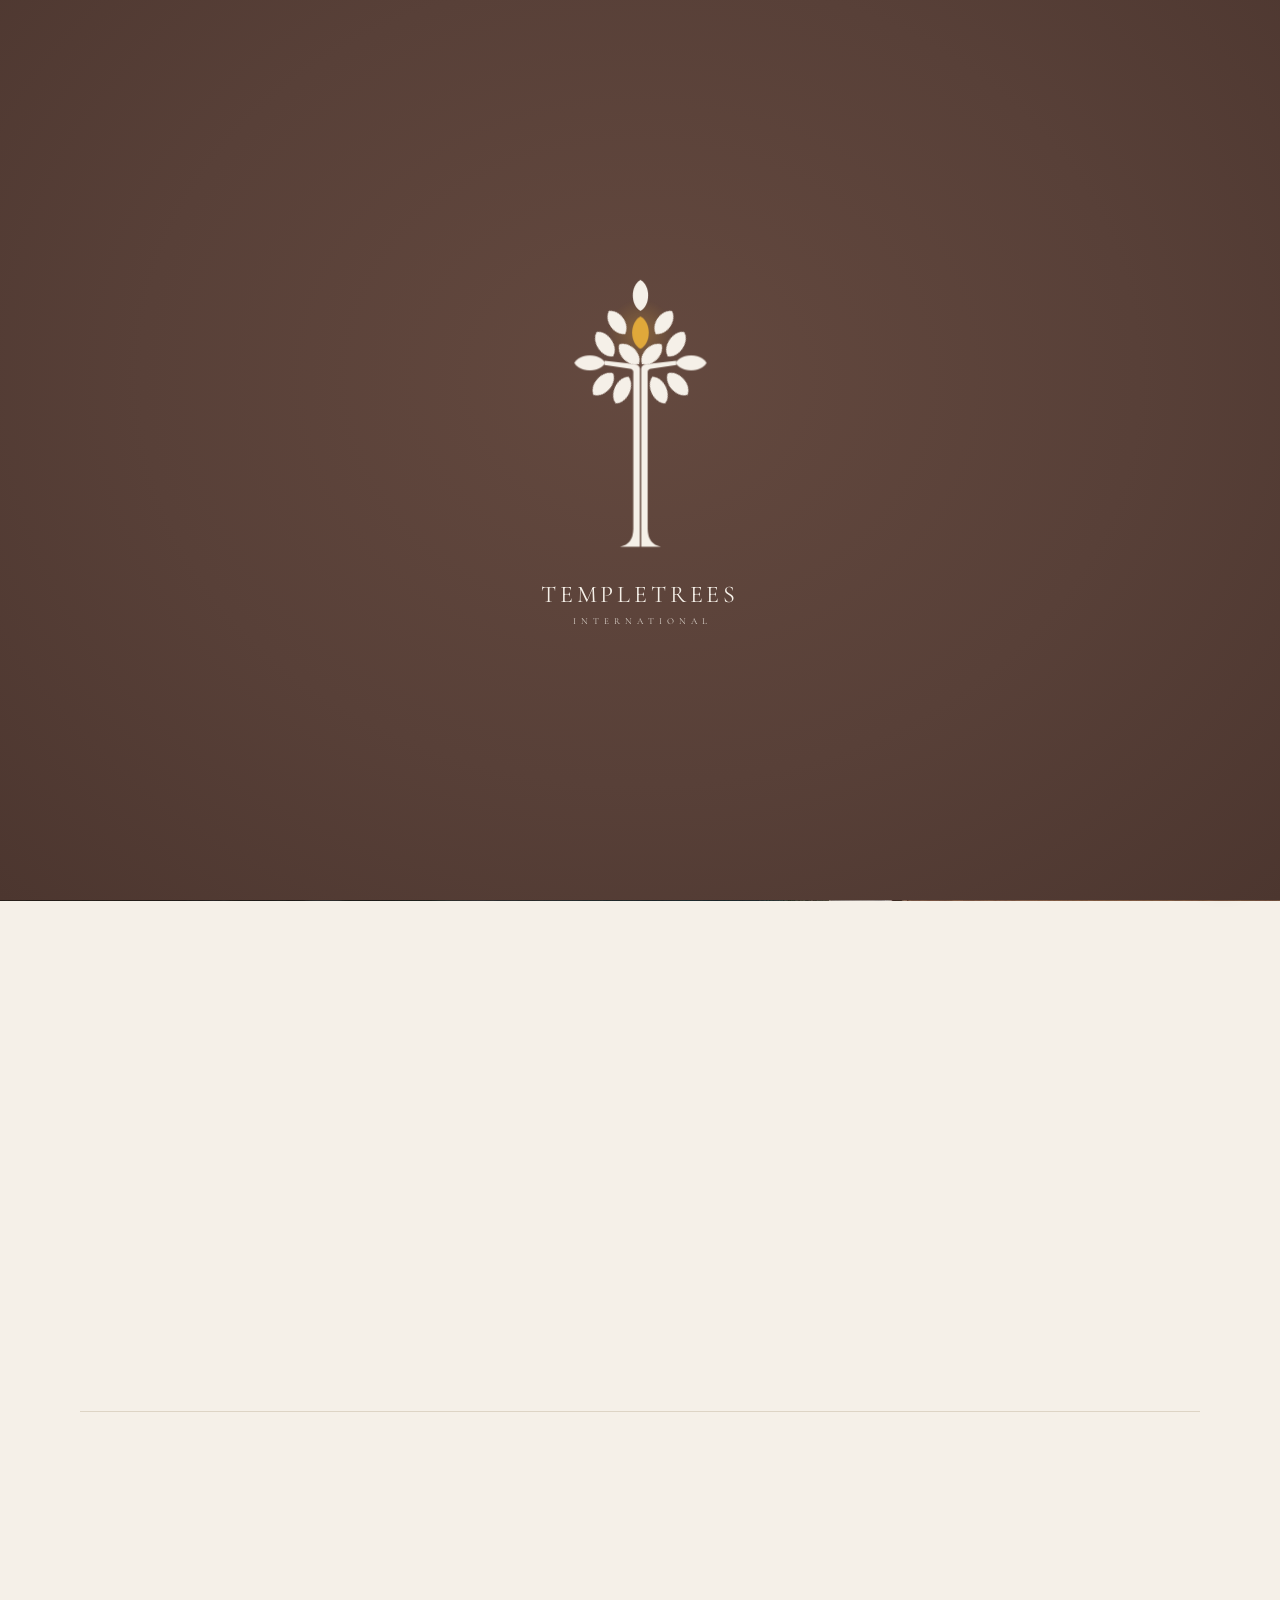
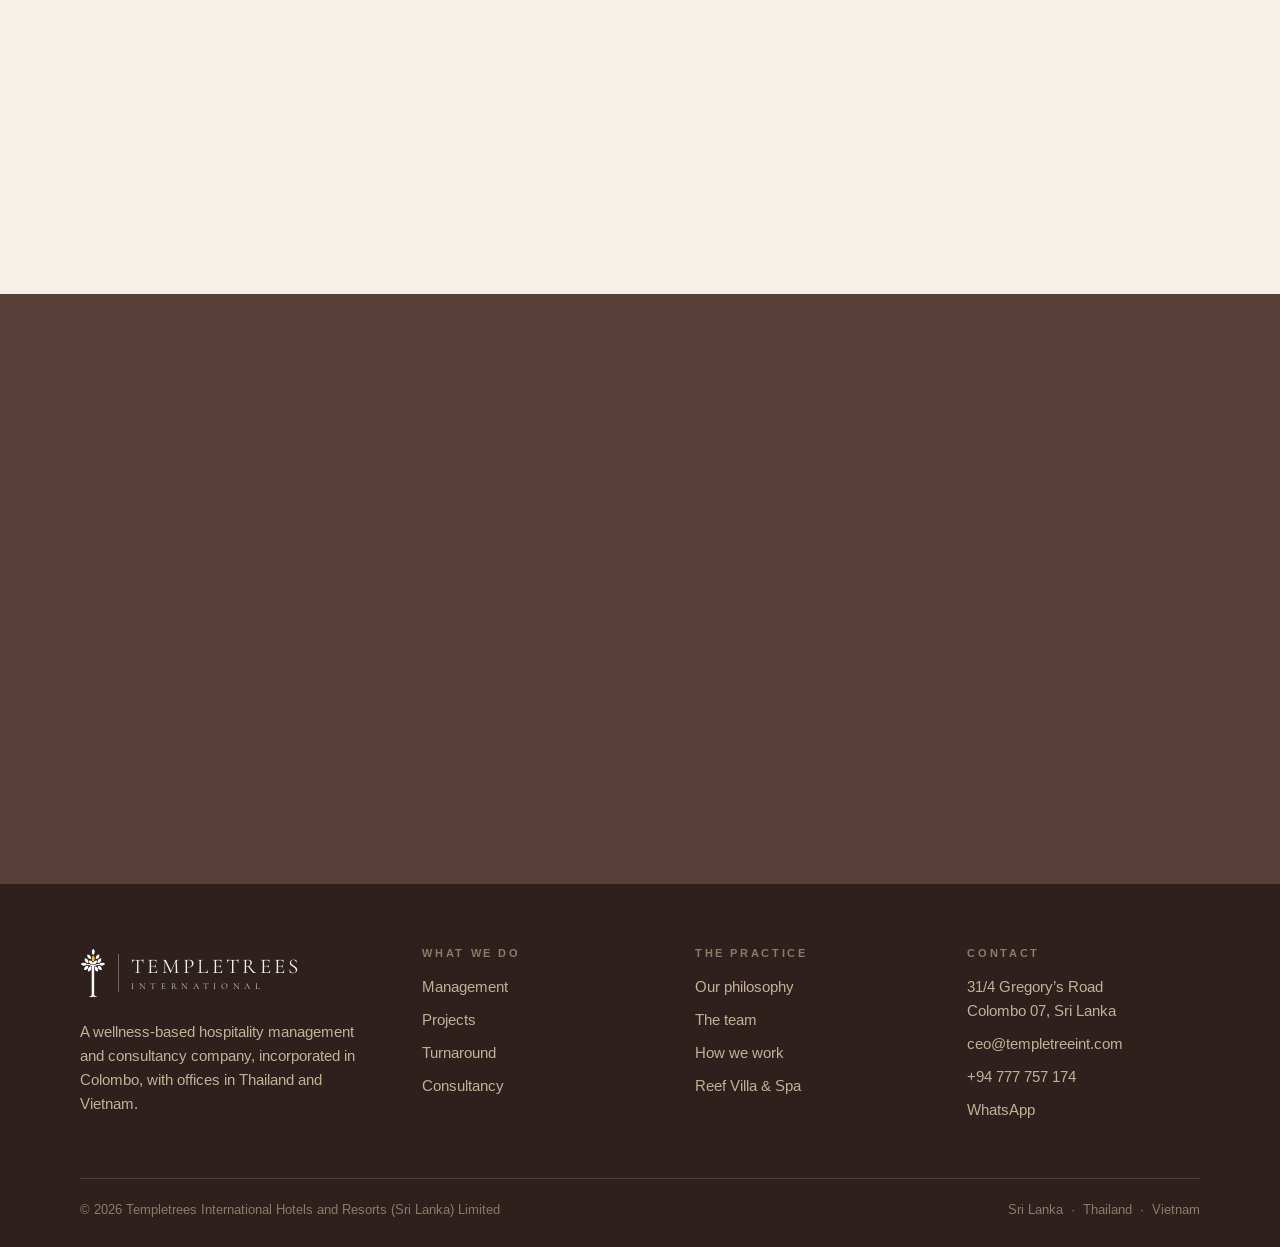
<file: index.html>
<!doctype html>
<html lang="en-GB">
<head>
<meta charset="utf-8">
<meta name="viewport" content="width=device-width, initial-scale=1">
<meta name="robots" content="noindex, nofollow">
<title>Templetrees International · Wellness hospitality management</title>
<meta name="description" content="Templetrees International partners with owners and investors to realise the full potential of a hospitality asset. Sri Lanka, Thailand and Vietnam.">
<meta name="theme-color" content="#584038">
<link rel="icon" href="assets/favicon-32.png" sizes="32x32" type="image/png">
<link rel="icon" href="assets/favicon.svg" type="image/svg+xml">
<link rel="apple-touch-icon" href="assets/favicon-180.png">
<link rel="preconnect" href="https://fonts.googleapis.com">
<link rel="preconnect" href="https://fonts.gstatic.com" crossorigin>
<link rel="stylesheet" href="https://fonts.googleapis.com/css2?family=Arimo:wght@400;700&family=Cormorant+Garamond:ital,wght@0,300;0,400;0,500;1,400&display=swap">
<link rel="stylesheet" href="assets/style.css?v=6">
<script>/* show the opening loader on the home page, or on the first page of a visit */(function(d){var s;try{s=sessionStorage.getItem("tt-seen")}catch(e){}if(/\/(index\.html)?$/.test(location.pathname)||!s){d.documentElement.classList.add("tt-loading");setTimeout(function(){d.documentElement.classList.remove("tt-loading")},7000)}})(document)</script>
</head>
<body data-page="home" data-over-hero>
<main>

  <!-- Hero -->
  <section class="hero on-dark">
    <picture>
      <source media="(max-width: 700px) and (orientation: portrait)" srcset="assets/img/night.jpg">
      <img src="assets/img/pool.jpg" alt="An infinity pool and timber deck looking out across a bay">
    </picture>
    <div class="wrap">
      <p class="eyebrow reveal">Wellness hospitality &nbsp;&middot;&nbsp; Management and consultancy</p>
      <h1 class="h-display reveal d1">We partner with owners and investors to realise the full potential of a hospitality asset.</h1>
      <p class="lead reveal d2">From technical services and pre-opening to daily management: proven systems, financial discipline and an experienced hand.</p>
      <div class="hero-actions reveal d3">
        <a class="btn light" href="contact.html">Begin a conversation</a>
        <a class="arrow-link" href="reef-villa.html">See Reef Villa &amp; Spa <span aria-hidden="true">&rarr;</span></a>
      </div>
    </div>
    <div class="hero-foot"><div class="wrap"><span>Sri Lanka &middot; Thailand &middot; Vietnam</span><span class="scroll-cue"><span class="leaf gold"></span> Scroll</span></div></div>
  </section>

  <!-- 01 The practice -->
  <section class="section" id="practice">
    <div class="wrap">
      <div class="split">
        <div class="reveal">
          <p class="eyebrow"><b>01</b> The practice</p>
          <h2 class="h-1">Insight, leadership and accountability that improve returns.</h2>
        </div>
        <div class="reveal d1 split-text">
          <p class="lead">From technical services and pre-opening through to daily management, we bring proven systems, financial discipline and an experienced hand. Whether a property is being developed for the first time or trading below what it should, we provide the insight, leadership and accountability that improve returns.</p>
          <p class="lead">An international wellness-based hospitality management and consultancy company, incorporated in Colombo, with offices in Thailand and Vietnam.</p>
        </div>
      </div>
      <div class="stats three">
        <div class="stat reveal"><div class="num" data-count="100" data-suffix="+">100+</div><div class="lbl">Years of combined team experience</div></div>
        <div class="stat reveal d1"><div class="num" data-count="3">3</div><div class="lbl">Markets: Sri Lanka, Thailand and Vietnam</div></div>
        <div class="stat reveal d2"><div class="num" data-count="4">4</div><div class="lbl">Ways to work with us</div></div>
      </div>
    </div>
  </section>

  <!-- 02 What we do -->
  <section class="section linen" id="pillars">
    <div class="wrap">
      <div class="split">
        <div class="reveal">
          <p class="eyebrow"><b>02</b> What we do</p>
          <h2 class="h-1">Four pillars.</h2>
        </div>
        <p class="lead reveal d1 split-text">An owner may engage us at any one of these, and move between them as a property develops.</p>
      </div>
      <div class="cards four">
        <a class="card reveal" href="#" data-demo="the Management page">
          <span class="n gold">01</span><h3>Management</h3>
          <p>Full responsibility for the property on behalf of the owner, including operation under our own brand and standards where that is agreed.</p>
          <span class="foot">Ongoing fee <span class="go" aria-hidden="true">&rarr;</span></span>
        </a>
        <a class="card reveal d1" href="#" data-demo="the Projects page">
          <span class="n">02</span><h3>Projects</h3>
          <p>Technical services through construction, and pre-opening from recruitment to the day the doors open.</p>
          <span class="foot">Project fee <span class="go" aria-hidden="true">&rarr;</span></span>
        </a>
        <a class="card featured reveal d2" href="turnaround.html">
          <span class="n">03</span><h3>Turnaround</h3>
          <p>Distressed and underperforming assets secured, repositioned, rebranded and redeveloped for investors.</p>
          <span class="foot">Project fee <span class="go" aria-hidden="true">&rarr;</span></span>
        </a>
        <a class="card reveal d3" href="#" data-demo="the Consultancy page">
          <span class="n">04</span><h3>Consultancy</h3>
          <p>Market research and feasibility, business plans, design and concept development, wellness and clinic facilities.</p>
          <span class="foot">Time or project <span class="go" aria-hidden="true">&rarr;</span></span>
        </a>
      </div>
    </div>
  </section>

  <!-- Philosophy -->
  <section class="photo-band" id="philosophy" style="background-image:url(assets/img/spa.jpg)">
    <div class="wrap reveal">
      <p class="eyebrow" style="justify-content:center;color:var(--sandstone)"><b style="color:var(--gold)">03</b> Our philosophy</p>
      <p class="quote">A stay that leaves a person better than they arrived.</p>
    </div>
  </section>

  <section class="section">
    <div class="wrap">
      <h2 class="h-2 reveal" style="max-width:900px">It draws from the ground it stands in, it is held steady through patient work, and what it offers is felt by everyone who arrives.</h2>
      <div class="tree">
        <div class="reveal">
          <div class="col-h"><span class="leaf sage"></span><p class="eyebrow">What we draw from</p><h3>The roots</h3></div>
          <dl>
            <dt>Place</dt><dd>Design drawn from the destination, its culture and the materials found near it. Local produce, local craft, local hands.</dd>
            <dt>Tradition</dt><dd>Ayurveda as a living tradition of this island, shaping rest, food and recovery across the whole property.</dd>
            <dt>The land</dt><dd>Natural materials, organic gardens, measured energy and water. Sustainability is why the architecture looks as it does.</dd>
          </dl>
        </div>
        <div class="reveal d1">
          <div class="col-h"><span class="leaf"></span><p class="eyebrow">How we hold it</p><h3>The trunk</h3></div>
          <dl>
            <dt>One team</dt><dd>From feasibility through design, construction and opening into daily operation, carried by the same people.</dd>
            <dt>Presence</dt><dd>Regular site visits, internal and operational audits, and the figures that matter followed daily.</dd>
            <dt>Openness</dt><dd>Monthly and annual reporting with analysis and recommendation, and a scope drawn with care at its edges.</dd>
          </dl>
        </div>
        <div class="reveal d2">
          <div class="col-h"><span class="leaf gold"></span><p class="eyebrow">What grows from it</p><h3>The canopy</h3></div>
          <dl>
            <dt>For the guest</dt><dd>A place particular to where it stands, and a stay that leaves a person better than they arrived.</dd>
            <dt>For the owner</dt><dd>A property that performs, holds its standards and appreciates as an asset worth keeping.</dd>
            <dt>For the region</dt><dd>Steady work for its people, a market for its craft, and a landscape returned in good order.</dd>
          </dl>
        </div>
      </div>
    </div>
  </section>

  <!-- 04 Proof -->
  <section class="section linen" id="proof">
    <div class="wrap proof-grid">
      <a class="proof-photo reveal" href="reef-villa.html" aria-label="Reef Villa and Spa case study">
        <img src="assets/img/reef.jpg" alt="Antique timber doors opening onto a garden path at Reef Villa and Spa" width="506" height="395" loading="lazy">
      </a>
      <div class="reveal d1">
        <p class="eyebrow"><b>04</b> Proof</p>
        <h2 class="h-1">Reef Villa &amp; Spa</h2>
        <p class="lead">One of the first boutique hotels on the west coast, at Wadduwa. Now being repositioned, and expanded from seven keys to fifteen.</p>
        <div class="stats three mini">
          <div class="stat"><div class="num" data-count="15" data-prefix="7 &rarr; ">7 &rarr; 15</div><div class="lbl">Keys</div></div>
          <div class="stat"><div class="num" data-count="3.32" data-decimals="2" data-prefix="$" data-suffix="m">$3.32m</div><div class="lbl">Project</div></div>
          <div class="stat"><div class="num" data-count="5" data-suffix=" yrs">5 yrs</div><div class="lbl">Return</div></div>
        </div>
        <a class="arrow-link" href="reef-villa.html" style="margin-top:40px">Read the case study <span aria-hidden="true">&rarr;</span></a>
      </div>
    </div>
  </section>

  <!-- 05 How we work -->
  <section class="section" id="approach">
    <div class="wrap">
      <div class="split">
        <div class="reveal">
          <p class="eyebrow"><b>05</b> How an engagement runs</p>
          <h2 class="h-1">The ideal roadmap.</h2>
        </div>
        <p class="lead reveal d1 split-text">Five steps, the same for every owner. We say plainly what we believe is achievable, and what sits outside our scope.</p>
      </div>
      <div class="road">
        <div class="step reveal"><span class="leaf gold"></span><p class="n">01</p><h3>Assessment</h3><p>We review the property, its market and its financials, and set out honestly what we believe is achievable.</p></div>
        <div class="step reveal d1"><span class="leaf"></span><p class="n">02</p><h3>Agreement</h3><p>Scope, fee, term and responsibilities are agreed in writing, including what sits outside our scope.</p></div>
        <div class="step reveal d2"><span class="leaf"></span><p class="n">03</p><h3>Mobilisation</h3><p>Systems, people and procedures are put in place. For a new property this is the pre-opening programme.</p></div>
        <div class="step reveal d3"><span class="leaf"></span><p class="n">04</p><h3>Operation</h3><p>The property runs to agreed standards against an agreed budget, with monthly reporting to the owner.</p></div>
        <div class="step reveal d4"><span class="leaf"></span><p class="n">05</p><h3>Review</h3><p>Performance is measured against the plan, and the plan is revised for the year ahead.</p></div>
      </div>
    </div>
  </section>

  <!-- Call to action -->
  <section class="teak cta">
    <div class="wrap reveal">
      <span class="leaf gold lg"></span>
      <h2>If you are considering how a property might perform under different management, we would welcome the conversation.</h2>
      <a class="btn light" href="contact.html">Begin a conversation</a>
    </div>
  </section>

</main>
<script src="assets/site.js?v=6"></script>
</body>
</html>
</file>
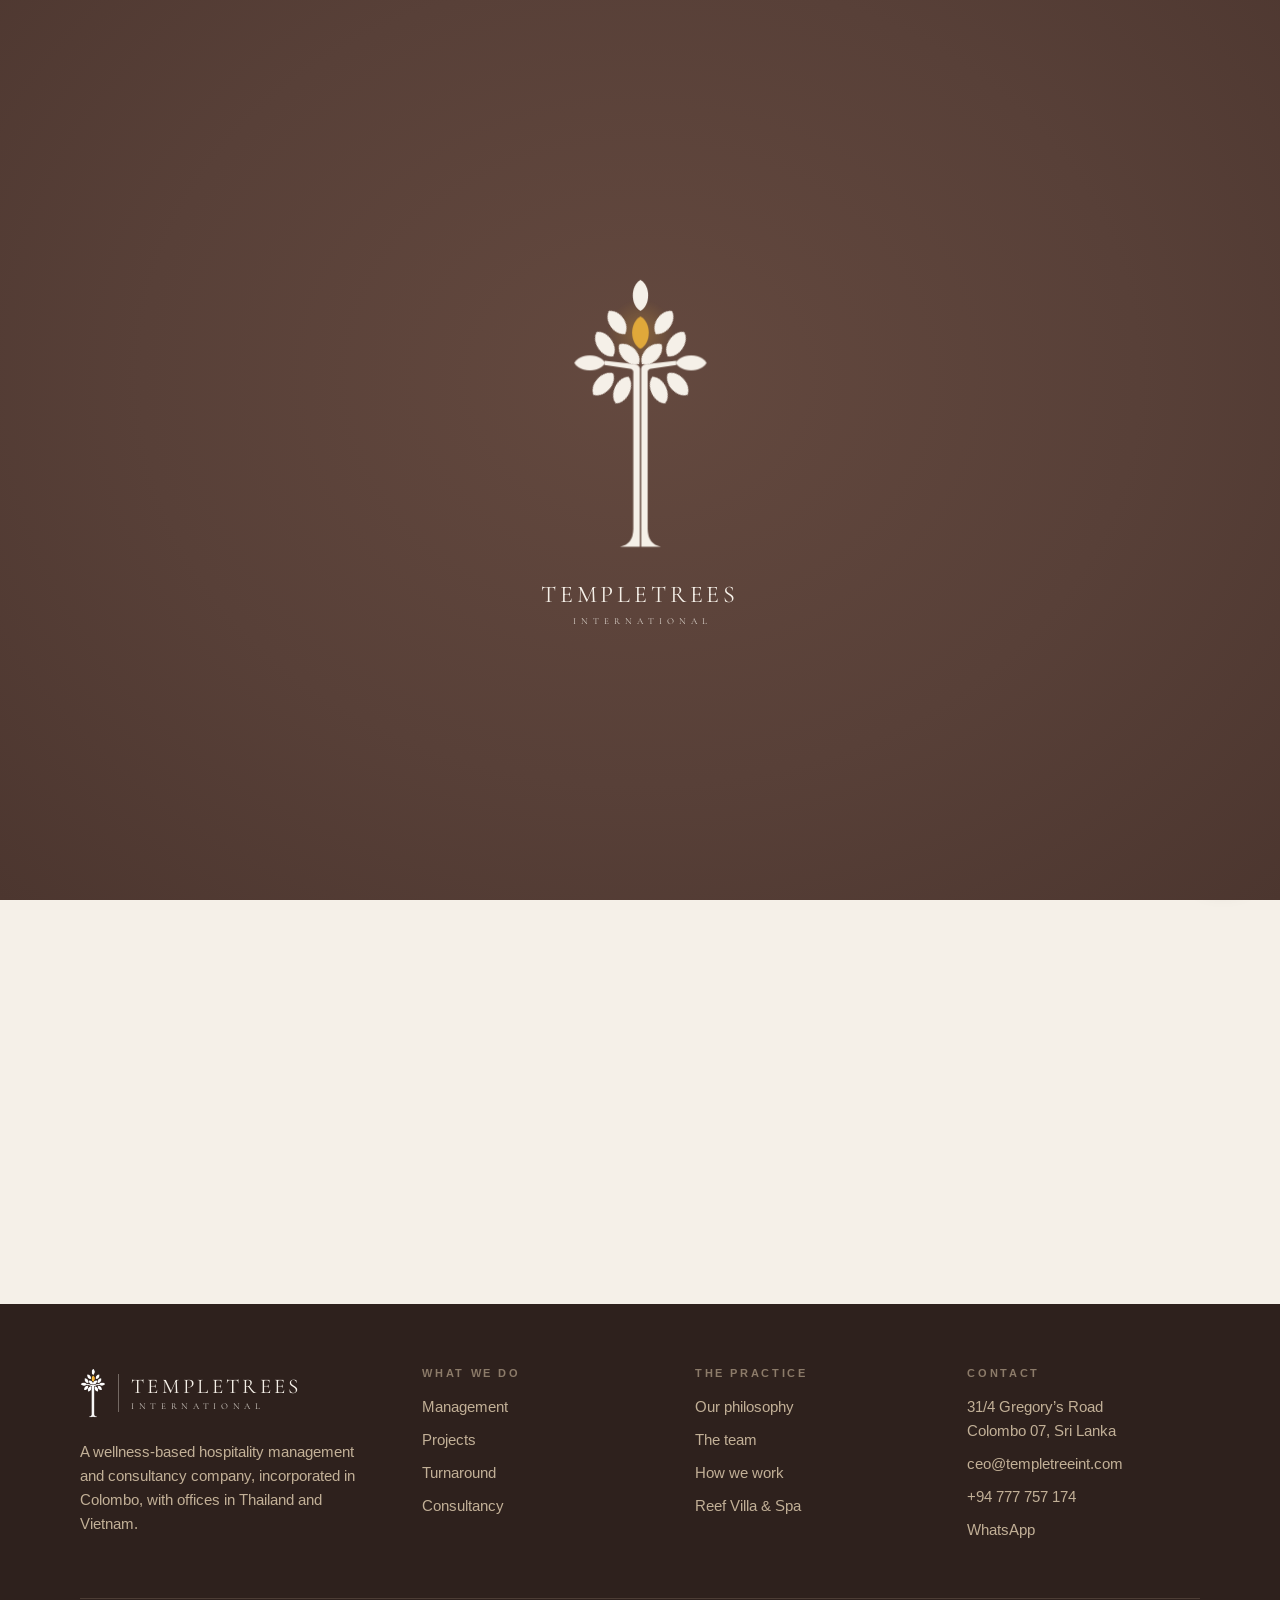
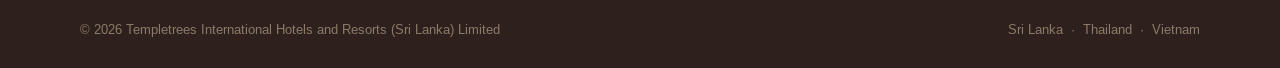
<file: contact.html>
<!doctype html>
<html lang="en-GB">
<head>
<meta charset="utf-8">
<meta name="viewport" content="width=device-width, initial-scale=1">
<meta name="robots" content="noindex, nofollow">
<title>Begin a conversation · Templetrees International</title>
<meta name="description" content="Tell us about your property. Templetrees International, 31/4 Gregory's Road, Colombo 07, Sri Lanka.">
<meta name="theme-color" content="#584038">
<link rel="icon" href="assets/favicon-32.png" sizes="32x32" type="image/png">
<link rel="icon" href="assets/favicon.svg" type="image/svg+xml">
<link rel="apple-touch-icon" href="assets/favicon-180.png">
<link rel="preconnect" href="https://fonts.googleapis.com">
<link rel="preconnect" href="https://fonts.gstatic.com" crossorigin>
<link rel="stylesheet" href="https://fonts.googleapis.com/css2?family=Arimo:wght@400;700&family=Cormorant+Garamond:ital,wght@0,300;0,400;0,500;1,400&display=swap">
<link rel="stylesheet" href="assets/style.css?v=6">
<script>/* show the opening loader on the home page, or on the first page of a visit */(function(d){var s;try{s=sessionStorage.getItem("tt-seen")}catch(e){}if(/\/(index\.html)?$/.test(location.pathname)||!s){d.documentElement.classList.add("tt-loading");setTimeout(function(){d.documentElement.classList.remove("tt-loading")},7000)}})(document)</script>
</head>
<body data-page="contact">
<main>

  <section class="page-hero">
    <div class="wrap contact-grid">
      <div>
        <nav class="crumb" aria-label="Breadcrumb"><a href="index.html">Home</a><span>/</span><span>Contact</span></nav>
        <div class="reveal">
          <p class="eyebrow">Begin a conversation</p>
          <h1 class="h-1">Tell us about your property.</h1>
          <p class="lead">A few short questions, so that the first conversation can be a useful one.</p>
        </div>

        <form id="enquiry" class="form reveal d1" autocomplete="on">
          <div class="row two">
            <label class="field"><span>Your name</span><input name="name" type="text" autocomplete="name" required></label>
            <label class="field"><span>Email</span><input name="email" type="email" autocomplete="email" required></label>
          </div>
          <div class="row two">
            <label class="field"><span>Phone or WhatsApp <em>optional</em></span><input name="phone" type="tel" autocomplete="tel"></label>
            <label class="field"><span>Number of keys <em>optional</em></span><input name="keys" type="number" min="1" inputmode="numeric" placeholder="12"></label>
          </div>
          <label class="field"><span>Property and location</span><input name="property" type="text" placeholder="e.g. a beach hotel in Wadduwa, Sri Lanka" required></label>

          <fieldset class="chips">
            <legend>Where is the property today?</legend>
            <label><input type="radio" name="stage" value="trading" checked><span>Open and trading</span></label>
            <label><input type="radio" name="stage" value="building"><span>Being built</span></label>
            <label><input type="radio" name="stage" value="idea"><span>An idea or a site</span></label>
          </fieldset>

          <fieldset class="chips">
            <legend>How can we help? <em>choose any</em></legend>
            <label><input type="checkbox" name="help" value="management"><span>Management</span></label>
            <label><input type="checkbox" name="help" value="projects"><span>Projects</span></label>
            <label><input type="checkbox" name="help" value="turnaround"><span>Turnaround</span></label>
            <label><input type="checkbox" name="help" value="consultancy"><span>Consultancy</span></label>
            <label><input type="checkbox" name="help" value="unsure"><span>Not sure yet</span></label>
          </fieldset>

          <label class="field"><span>Anything else we should know? <em>optional</em></span><textarea name="message" rows="4"></textarea></label>

          <div class="form-actions">
            <button class="btn" type="submit">Send enquiry</button>
            <a class="btn ghost wa-btn" href="#" data-wa><svg viewBox="0 0 24 24" width="18" height="18" aria-hidden="true"><path fill="#25D366" d="M12 2a10 10 0 0 0-8.6 15.1L2 22l5-1.3A10 10 0 1 0 12 2z"/><path fill="#fff" d="M8.6 7.3c.2-.4.5-.4.8-.4h.6c.2 0 .4 0 .6.5l.8 1.9c.1.2.1.4 0 .6l-.5.7c-.1.2-.2.3 0 .6.5.9 1.2 1.6 2 2.1.3.2.5.2.6 0l.7-.8c.2-.2.4-.2.6-.1l1.8.9c.3.1.4.3.4.5 0 .5-.2 1.4-1 1.8-.7.4-1.6.5-3.2-.2-2-.9-3.5-2.8-4-3.6-.4-.7-.9-1.8-.5-3z"/></svg> Or message us on WhatsApp</a>
          </div>
          <p class="small muted">This is a prototype. Nothing typed into this form is sent or stored.</p>
        </form>

        <div id="enquiry-done" class="done" hidden>
          <span class="leaf gold lg"></span>
          <h2 class="h-1">Thank you<span class="who"></span>.</h2>
          <p class="lead">On the live website, your enquiry would now be on its way to Templetrees International, and you would hear back personally. In this prototype, nothing has been sent.</p>
          <div class="form-actions"><button class="btn ghost" type="button" id="enquiry-again">Send another</button></div>
        </div>
      </div>

      <aside class="contact-side">
        <div class="side-card reveal d2">
          <p class="eyebrow">Speak to us directly</p>
          <h3>Claude Scheffer</h3>
          <p class="muted small" style="letter-spacing:.14em;text-transform:uppercase;font-size:11.5px;font-weight:700;margin-top:6px">Chief Executive Officer</p>
          <ul class="direct">
            <li><a href="mailto:ceo@templetreeint.com">ceo@templetreeint.com</a></li>
            <li><a href="tel:+94777757174">+94 777 757 174</a></li>
            <li><a href="#" data-wa>WhatsApp</a></li>
          </ul>
          <p class="side-quote">&ldquo;Owners appoint people, not companies.&rdquo;</p>
        </div>
        <div class="side-photo reveal d3" role="img" aria-label="An arched doorway looking out to the sea" style="background-image:url(assets/img/arch.jpg)"></div>
        <div class="office reveal d3">
          <p class="eyebrow">Office</p>
          <p>31/4 Gregory&rsquo;s Road<br>Colombo 07, Sri Lanka</p>
          <p class="muted small" style="margin-top:8px">With offices in Thailand and Vietnam.</p>
        </div>
      </aside>
    </div>
  </section>

</main>
<script src="assets/site.js?v=6"></script>
</body>
</html>
</file>
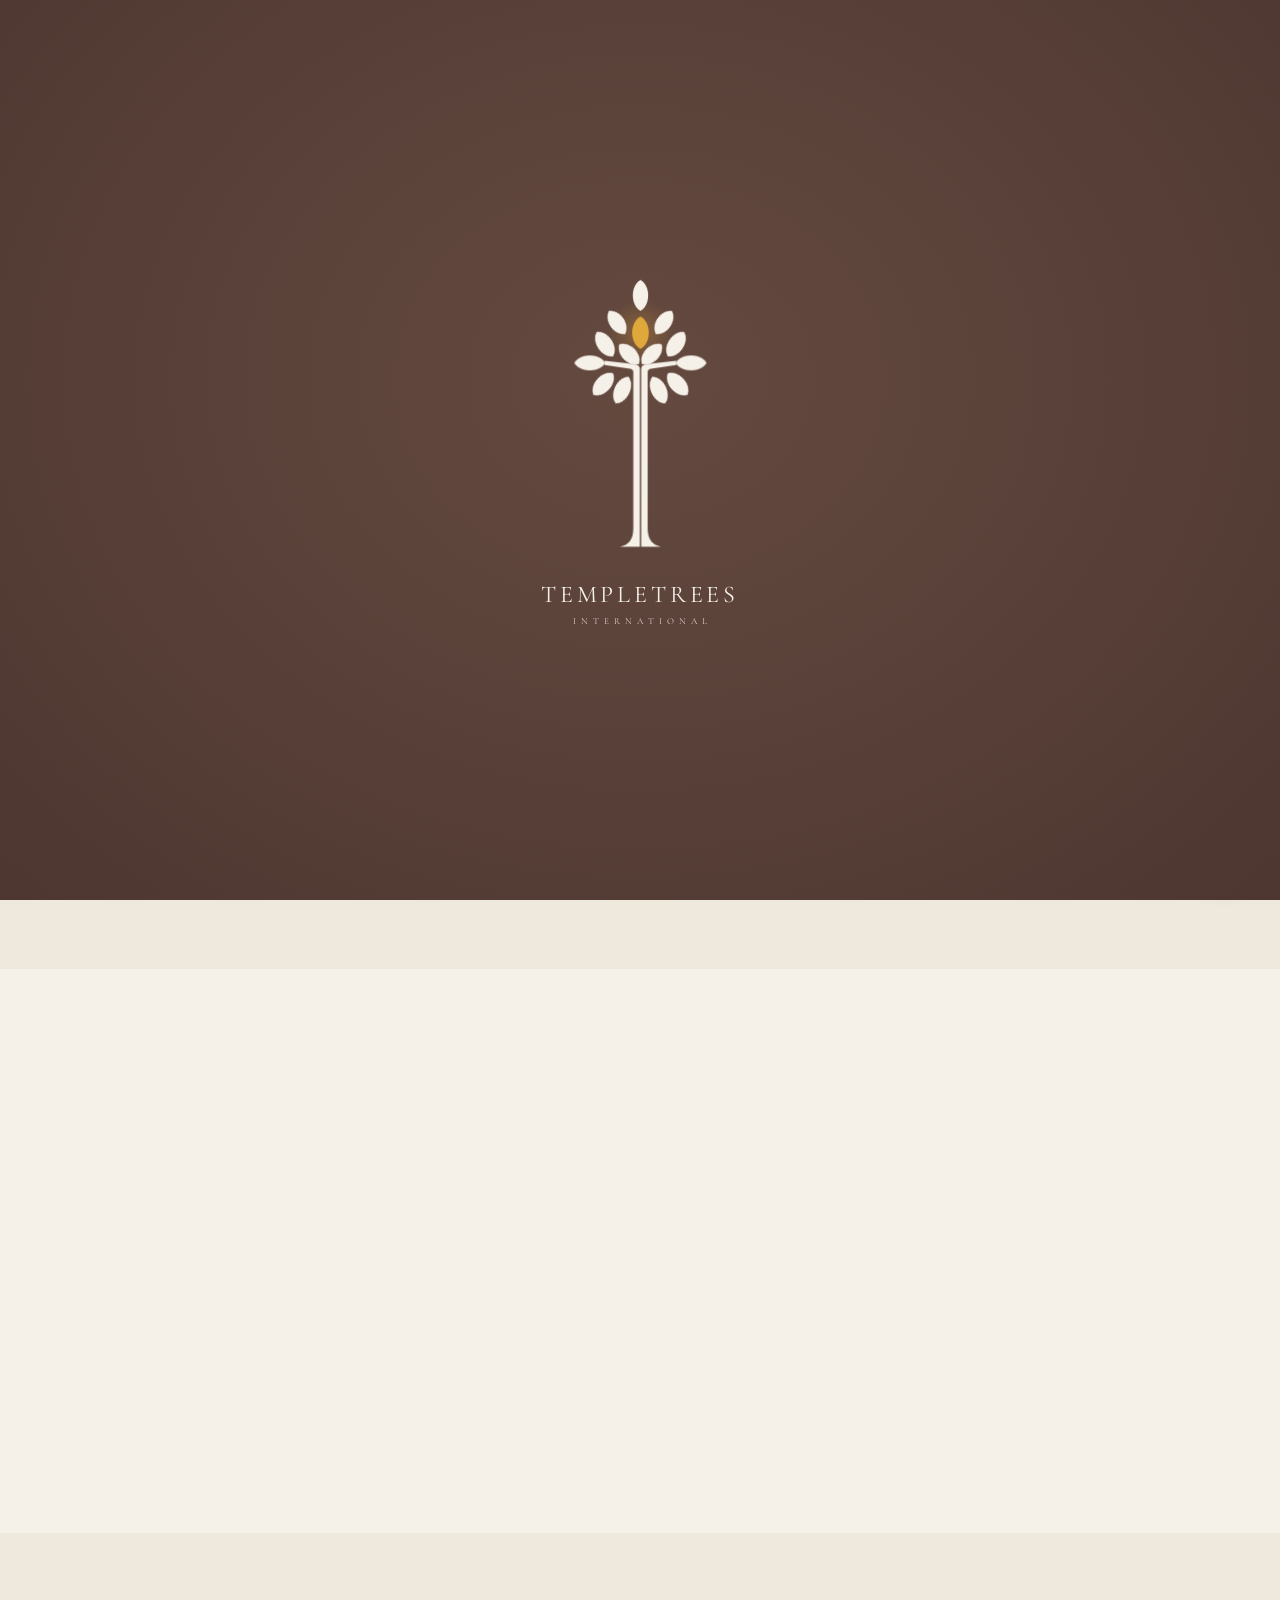
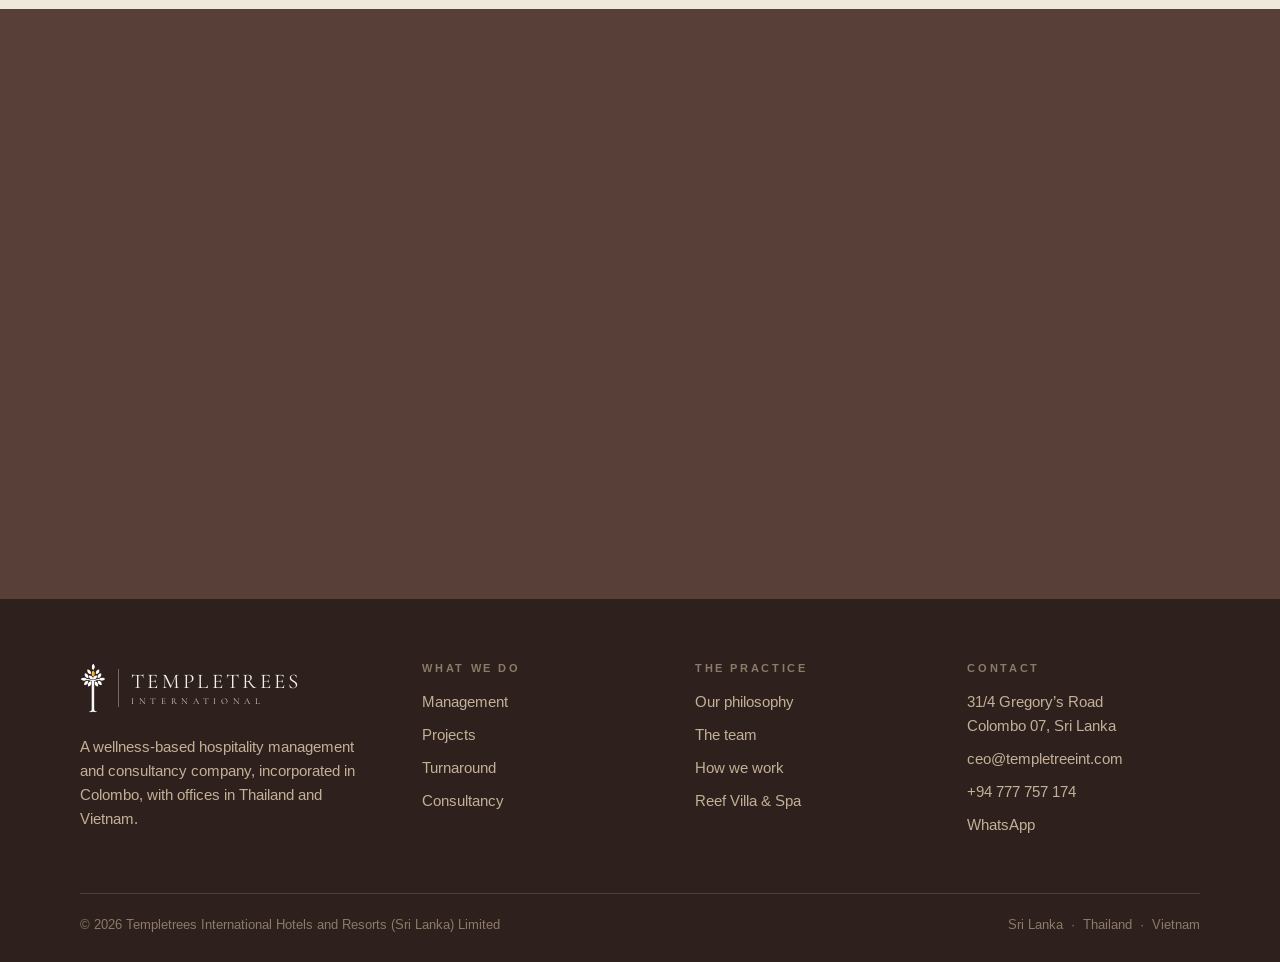
<file: reef-villa.html>
<!doctype html>
<html lang="en-GB">
<head>
<meta charset="utf-8">
<meta name="viewport" content="width=device-width, initial-scale=1">
<meta name="robots" content="noindex, nofollow">
<title>Reef Villa &amp; Spa · Case study · Templetrees International</title>
<meta name="description" content="One of the first boutique hotels on Sri Lanka's west coast, being repositioned and expanded from seven keys to fifteen.">
<meta name="theme-color" content="#584038">
<link rel="icon" href="assets/favicon-32.png" sizes="32x32" type="image/png">
<link rel="icon" href="assets/favicon.svg" type="image/svg+xml">
<link rel="apple-touch-icon" href="assets/favicon-180.png">
<link rel="preconnect" href="https://fonts.googleapis.com">
<link rel="preconnect" href="https://fonts.gstatic.com" crossorigin>
<link rel="stylesheet" href="https://fonts.googleapis.com/css2?family=Arimo:wght@400;700&family=Cormorant+Garamond:ital,wght@0,300;0,400;0,500;1,400&display=swap">
<link rel="stylesheet" href="assets/style.css?v=6">
<script>/* show the opening loader on the home page, or on the first page of a visit */(function(d){var s;try{s=sessionStorage.getItem("tt-seen")}catch(e){}if(/\/(index\.html)?$/.test(location.pathname)||!s){d.documentElement.classList.add("tt-loading");setTimeout(function(){d.documentElement.classList.remove("tt-loading")},7000)}})(document)</script>
</head>
<body data-page="reef">
<main>

  <section class="page-hero">
    <div class="wrap">
      <nav class="crumb" aria-label="Breadcrumb"><a href="index.html">Home</a><span>/</span><span>Proof</span><span>/</span><span>Reef Villa &amp; Spa</span></nav>
      <div class="grid">
        <div class="reveal">
          <p class="eyebrow">Case study &nbsp;&middot;&nbsp; Management and turnaround</p>
          <h1 class="h-display" style="margin-top:18px">Reef Villa &amp;&nbsp;Spa</h1>
          <p class="lead">Wadduwa, Western Province. One of the first boutique hotels to open along the west coast. Seven keys today, fifteen by 2027, with a high-end Ayurveda spa.</p>
        </div>
        <img class="photo reveal d1" src="assets/img/reef.jpg" width="506" height="395" alt="Antique timber doors opening onto a garden path at Reef Villa and Spa">
      </div>
    </div>
  </section>

  <section class="band linen">
    <div class="wrap">
      <div class="stats">
        <div class="stat reveal"><div class="num" data-count="434">434</div><div class="lbl">Perches of land</div></div>
        <div class="stat reveal d1"><div class="num" data-count="65" data-suffix=" m">65 m</div><div class="lbl">Beach frontage</div></div>
        <div class="stat reveal d2"><div class="num">2008</div><div class="lbl">Opened and established</div></div>
        <div class="stat reveal d3"><div class="num" data-count="1" data-suffix=" hr">1 hr</div><div class="lbl">From the airport</div></div>
      </div>
    </div>
  </section>

  <!-- 01 The property -->
  <section class="section">
    <div class="wrap split">
      <div class="reveal">
        <p class="eyebrow"><b>01</b> The property</p>
        <h2 class="h-1">Gardens, lily ponds and a long sandy beach.</h2>
      </div>
      <div class="reveal d1 split-text">
        <p class="lead">Set on 434 perches of tropical gardens and lily ponds with a 65 metre beach frontage, opened in 2008 and registered with the Tourist Board. Seven suites of 95 to 125 square metres, a triple height Plantation House, the Summer Breeze restaurant, spa, shop and pavilion.</p>
        <p class="lead">Finishes in marble, granite, sandstone and limestone, with Sri Lankan antique windows, columns and doors worked into the design. Direct access from the gardens to the beach, without cliffs or a railway line to cross.</p>
      </div>
    </div>
  </section>

  <!-- 02 The situation -->
  <section class="section linen">
    <div class="wrap">
      <div class="reveal" style="max-width:860px">
        <p class="eyebrow"><b>02</b> The situation</p>
        <h2 class="h-1">An established property, brought to market, requiring capital and a plan.</h2>
      </div>
      <div class="cards">
        <div class="card reveal"><span class="n gold">The asset</span><p>Valued at LKR 604 million by a chartered valuer in 2024. Asset rich, well maintained, with a loyal professional staff and maintenance records available for inspection.</p></div>
        <div class="card reveal d1"><span class="n">The constraint</span><p>Seven keys limits turnover, and restricts the tour operators willing to sell the property. Revenue is concentrated in a small inventory and a seasonal market.</p></div>
        <div class="card reveal"><span class="n">The investor</span><p>Acquisition through a newly formed company. USD 663,000 equity at twenty per cent, and a USD 2.66 million DFCC Bank facility at eight per cent over eight years, with a grace period on capital in year one.</p></div>
        <div class="card reveal d1"><span class="n">Our appointment</span><p>Templetrees International appointed to manage the property, reposition it in the market, and deliver the staged expansion to fifteen keys.</p></div>
      </div>
    </div>
  </section>

  <!-- 03 The plan -->
  <section class="section">
    <div class="wrap">
      <div class="reveal" style="max-width:860px">
        <p class="eyebrow"><b>03</b> The plan</p>
        <h2 class="h-1">From seven keys to fifteen, in the order that costs least and disrupts least.</h2>
        <p class="lead">Choose a stage to see the property grow.</p>
      </div>

      <div class="planner reveal">
        <div class="keys-panel">
          <div class="keys-head">
            <span class="keys-num">7</span><span class="keys-lbl">keys</span>
            <span class="spa-tag"><span class="leaf gold"></span> Ayurveda spa</span>
          </div>
          <div class="keys-grid" aria-hidden="true"><i></i><i></i><i></i><i></i><i></i><i></i><i></i><i></i><i></i><i></i><i></i><i></i><i></i><i></i><i></i></div>
          <div class="keys-legend" aria-hidden="true"><span><i class="old"></i>Today</span><span><i class="added"></i>Earlier stages</span><span><i class="new"></i>This stage</span></div>
          <p class="keys-note" aria-live="polite"></p>
        </div>
        <ol class="stage-list">
          <li><button type="button" data-keys="7" data-note="Seven suites of 95 to 125 square metres, set in tropical gardens and lily ponds."><span class="when">Today</span><span class="what">Seven suites</span></button></li>
          <li><button type="button" data-keys="9" data-note="Two management suites converted to guest accommodation. Already fitted out, so nominal expenditure."><span class="when">Stage 1 &middot; 2025</span><span class="what">Two management suites become guest rooms</span></button></li>
          <li><button type="button" data-keys="11" data-note="The yoga and table tennis pavilion converted, and the shop first floor converted, adding two suites."><span class="when">Stage 2 &middot; 2025</span><span class="what">Pavilion and shop first floor become two suites</span></button></li>
          <li><button type="button" data-keys="15" data-note="Four suites constructed on the tennis court, with the lily ponds extended across it to form one water garden."><span class="when">Stage 3 &middot; 2026</span><span class="what">Four suites on the tennis court</span></button></li>
          <li><button type="button" data-keys="15" data-spa data-note="A high end Ayurveda spa with an outdoor suite, and the meditation pavilion relocated to the beach front."><span class="when">Stage 4 &middot; 2026</span><span class="what">A high-end Ayurveda spa</span></button></li>
        </ol>
      </div>
      <p class="small muted reveal" style="margin-top:28px;max-width:760px">Full inventory of fifteen keys from 2027, with private plunge pools available as a further option to strengthen rate on three suites.</p>
    </div>
  </section>

  <!-- 04 The forecast -->
  <section class="section linen">
    <div class="wrap">
      <div class="reveal">
        <p class="eyebrow"><b>04</b> The forecast</p>
        <h2 class="h-1">Key figures, 2025 to 2034.</h2>
      </div>
      <div class="cards four kpis">
        <div class="card reveal"><span class="n gold">Occupancy</span><p class="range">55% <span>&rarr;</span> 70%</p><p>Progressive year on year, reflecting inventory and marketing.</p></div>
        <div class="card reveal d1"><span class="n">Average room rate</span><p class="range">$350 <span>&rarr;</span> $638</p><p>Market driven, held competitive to attract a broad spectrum.</p></div>
        <div class="card reveal d2"><span class="n">RevPAR</span><p class="range">$192 <span>&rarr;</span> $446</p><p>Revenue per available room, growing steadily across the period.</p></div>
        <div class="card reveal d3"><span class="n">Payroll</span><p class="range">13% <span>&rarr;</span> 6%</p><p>The largest expense in a hotel, and largely fixed, so it falls as revenue rises.</p></div>
      </div>
    </div>
  </section>

  <!-- 05 The financials -->
  <section class="section">
    <div class="wrap fin-grid">
      <div class="reveal">
        <p class="eyebrow"><b>05</b> The financials</p>
        <h2 class="h-1">Net profit, in US dollars.</h2>
        <dl class="facts light">
          <div><dt>Project cost</dt><dd>USD 3.32m</dd></div>
          <div><dt>Equity</dt><dd>USD 663,000 &middot; 20%</dd></div>
          <div><dt>DFCC Bank facility</dt><dd>USD 2.66m &middot; 8% over 8 years</dd></div>
        </dl>
        <p class="ret"><span class="leaf gold"></span> Return within five years</p>
      </div>
      <div class="chart reveal d1" role="img" aria-label="Net profit forecast: 2025, USD 17,291. 2027, USD 769,810. 2030, USD 1,199,688. 2034, USD 1,824,776.">
        <div class="plot">
          <div class="gl" style="bottom:0"><span>$0</span></div>
          <div class="gl" style="bottom:25%"><span>$0.5m</span></div>
          <div class="gl" style="bottom:50%"><span>$1m</span></div>
          <div class="gl" style="bottom:75%"><span>$1.5m</span></div>
          <div class="gl" style="bottom:100%"><span>$2m</span></div>
          <div class="bars">
            <div class="bar" style="--h:.86%"><b>$17k</b><i></i></div>
            <div class="bar" style="--h:38.5%"><b>$770k</b><i></i></div>
            <div class="bar" style="--h:60%"><b>$1.20m</b><i></i></div>
            <div class="bar last" style="--h:91.2%"><b>$1.82m</b><i></i></div>
          </div>
        </div>
        <div class="years"><span>2025</span><span>2027</span><span>2030</span><span>2034</span></div>
      </div>
    </div>
  </section>

  <section class="linen record">
    <div class="wrap record-in reveal">
      <span class="leaf gold lg"></span>
      <p><strong>A forecast that becomes a record.</strong> As each stage completes and each year closes, the figures on this page are updated with the results.</p>
    </div>
  </section>

  <section class="teak cta">
    <div class="wrap reveal">
      <span class="leaf gold lg"></span>
      <h2>If you are considering how a property might perform under different management, we would welcome the conversation.</h2>
      <a class="btn light" href="contact.html">Begin a conversation</a>
    </div>
  </section>

</main>
<script src="assets/site.js?v=6"></script>
</body>
</html>
</file>
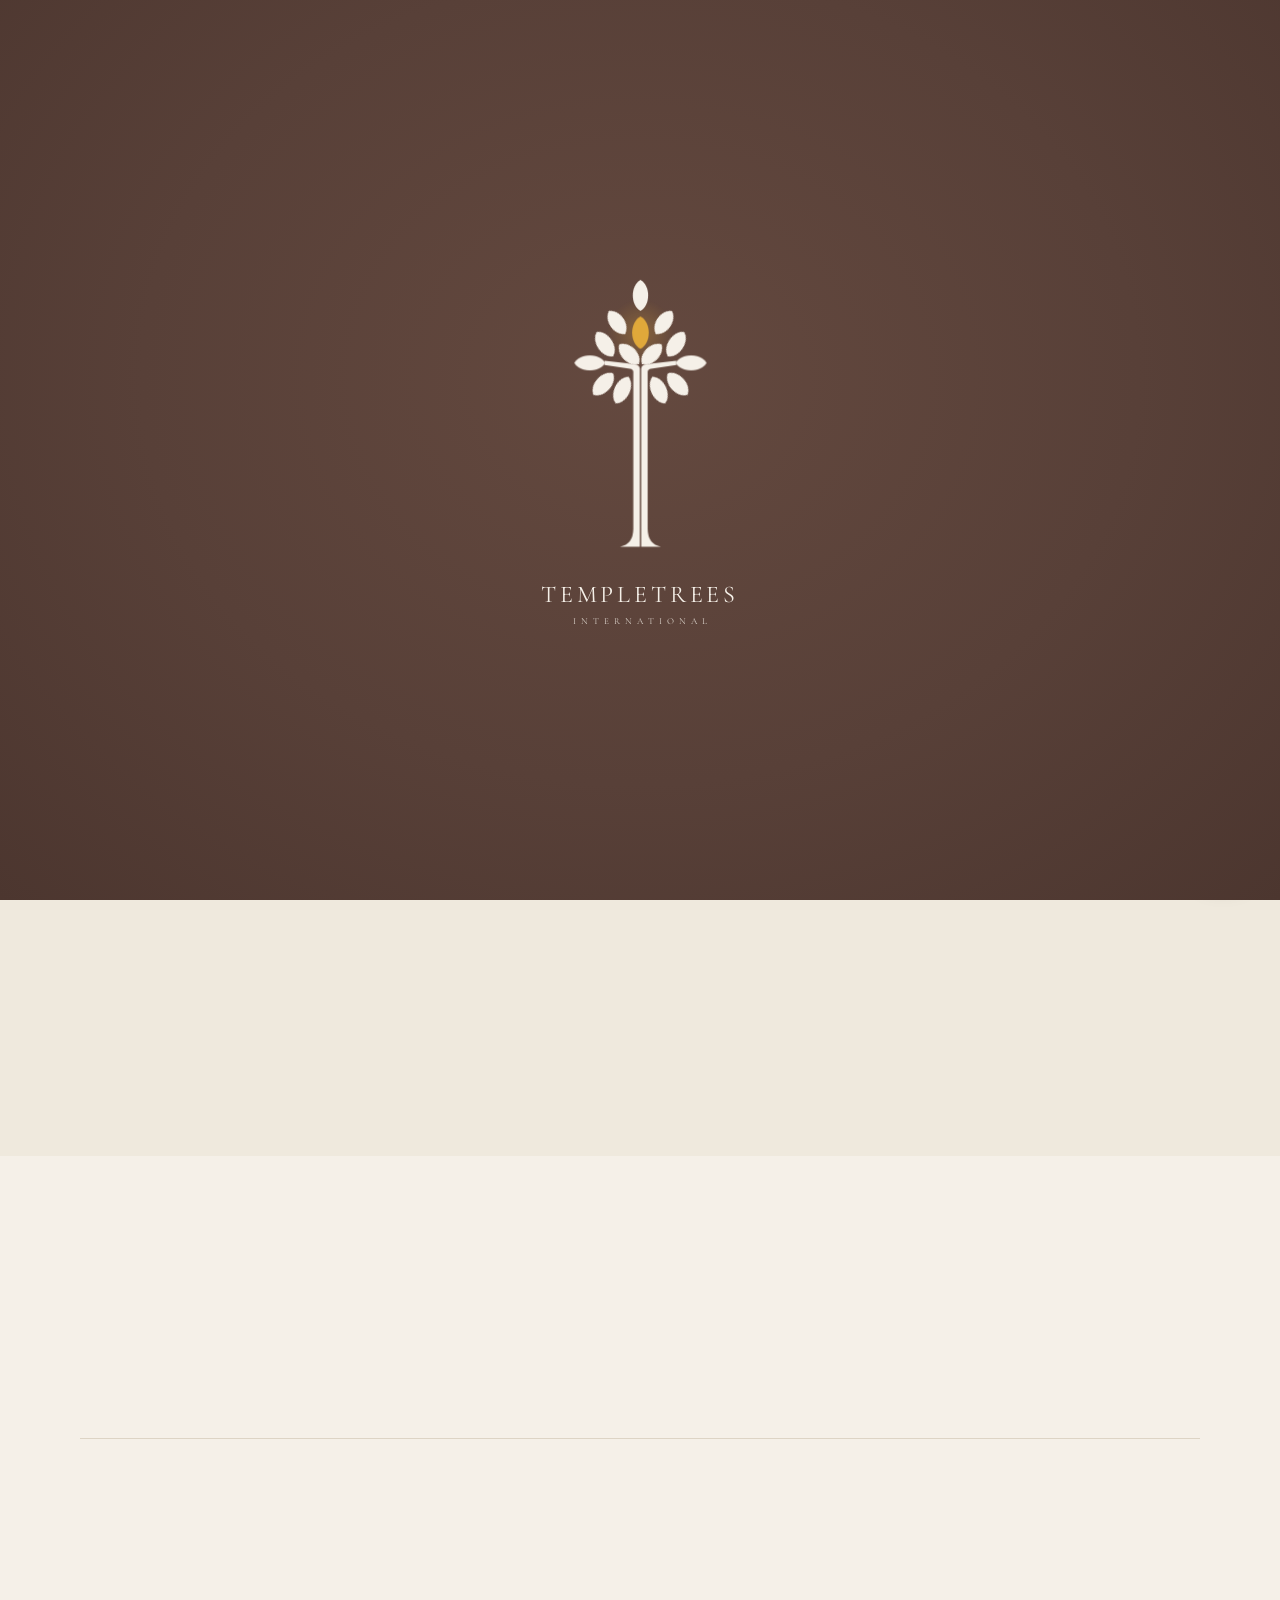
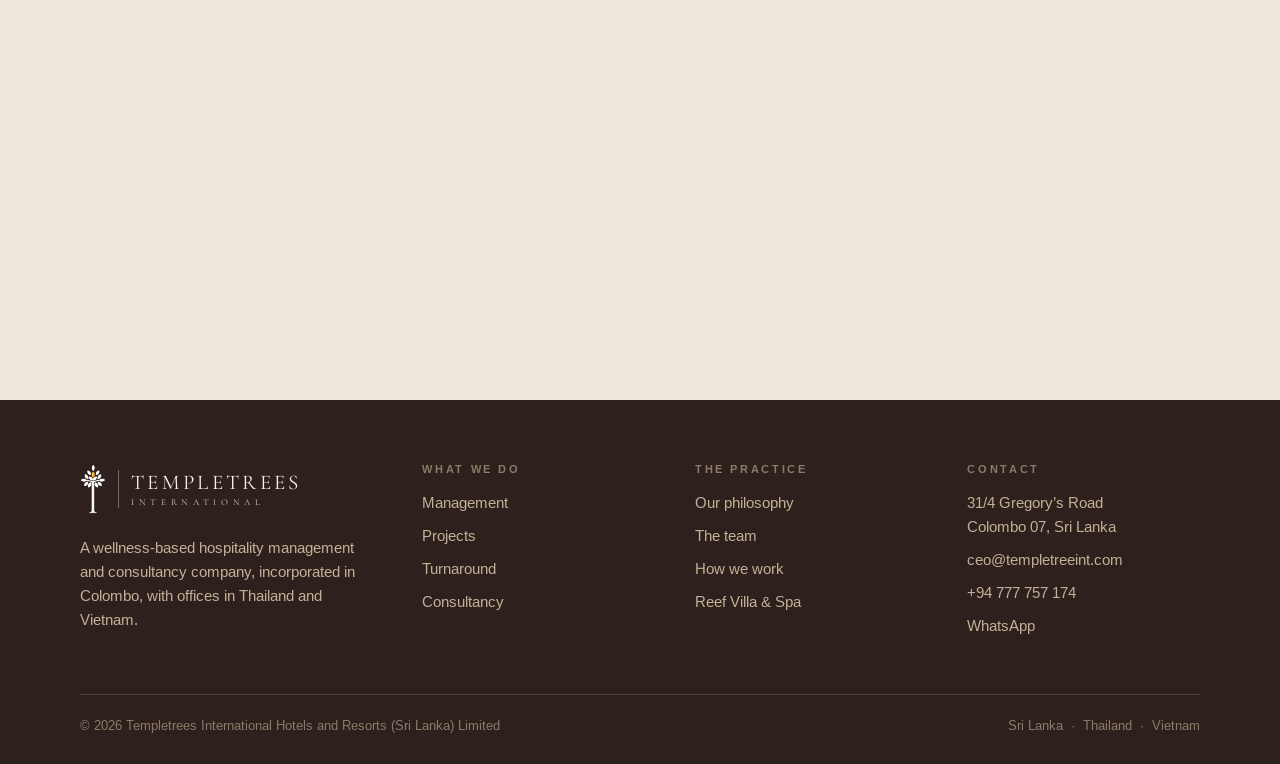
<file: turnaround.html>
<!doctype html>
<html lang="en-GB">
<head>
<meta charset="utf-8">
<meta name="viewport" content="width=device-width, initial-scale=1">
<meta name="robots" content="noindex, nofollow">
<title>Turnaround · Templetrees International</title>
<meta name="description" content="Securing, repositioning, rebranding and redeveloping hospitality assets for investors.">
<meta name="theme-color" content="#584038">
<link rel="icon" href="assets/favicon-32.png" sizes="32x32" type="image/png">
<link rel="icon" href="assets/favicon.svg" type="image/svg+xml">
<link rel="apple-touch-icon" href="assets/favicon-180.png">
<link rel="preconnect" href="https://fonts.googleapis.com">
<link rel="preconnect" href="https://fonts.gstatic.com" crossorigin>
<link rel="stylesheet" href="https://fonts.googleapis.com/css2?family=Arimo:wght@400;700&family=Cormorant+Garamond:ital,wght@0,300;0,400;0,500;1,400&display=swap">
<link rel="stylesheet" href="assets/style.css?v=6">
<script>/* show the opening loader on the home page, or on the first page of a visit */(function(d){var s;try{s=sessionStorage.getItem("tt-seen")}catch(e){}if(/\/(index\.html)?$/.test(location.pathname)||!s){d.documentElement.classList.add("tt-loading");setTimeout(function(){d.documentElement.classList.remove("tt-loading")},7000)}})(document)</script>
</head>
<body data-page="turnaround">
<main>

  <section class="page-hero">
    <div class="wrap">
      <nav class="crumb" aria-label="Breadcrumb"><a href="index.html">Home</a><span>/</span><a href="index.html#pillars">What we do</a><span>/</span><span>Turnaround</span></nav>
      <div class="grid">
        <div class="reveal">
          <p class="eyebrow"><b>03</b> Pillar three</p>
          <h1 class="h-display" style="margin-top:18px">Turnaround</h1>
          <p class="lead">Securing, repositioning, rebranding and redeveloping hospitality assets for investors.</p>
          <p class="lead">Distressed assets are structurally aligned with the growth in health and wellness tourism, then managed for profitability and financial viability.</p>
          <div class="hero-actions"><a class="btn" href="contact.html">Begin a conversation</a></div>
        </div>
        <div class="photo reveal d1" role="img" aria-label="A suite opened to a garden and the sea" style="background-image:url(assets/img/bedroom.jpg)"></div>
      </div>
    </div>
  </section>

  <section class="section linen">
    <div class="wrap split">
      <div class="reveal">
        <p class="eyebrow">Who it is for</p>
        <p class="quote" style="margin-top:22px">&ldquo;My hotel is trading below what it should.&rdquo;</p>
      </div>
      <p class="lead reveal d1 split-text">Some properties are well built and well loved, and still trade below what they should. Too few keys for tour operators to sell, revenue held in one season, a cost base that no longer fits. This is where a turnaround begins.</p>
    </div>
  </section>

  <section class="section">
    <div class="wrap">
      <div class="split">
        <div class="reveal">
          <p class="eyebrow"><b>01</b> The approach</p>
          <h2 class="h-1">Four steps, in order.</h2>
        </div>
        <p class="lead reveal d1 split-text">Each step answers one question about the asset, and each answer shapes the next.</p>
      </div>
      <ol class="four-r">
        <li class="reveal"><span class="leaf gold"></span><span class="idx">01</span><h3>Reposition</h3><p>What the property is, and who it is for.</p></li>
        <li class="reveal"><span class="leaf"></span><span class="idx">02</span><h3>Restructure</h3><p>Operations, staffing and the cost base.</p></li>
        <li class="reveal"><span class="leaf"></span><span class="idx">03</span><h3>Rebuild</h3><p>What the asset physically requires.</p></li>
        <li class="reveal"><span class="leaf"></span><span class="idx">04</span><h3>Refinance</h3><p>Financial strategy across the short, medium and long term.</p></li>
      </ol>
    </div>
  </section>

  <section class="section teak">
    <div class="wrap example">
      <div class="reveal">
        <p class="eyebrow">A worked example</p>
        <h2 class="h-1">Reef Villa &amp; Spa</h2>
        <p class="lead">An established property at Wadduwa, brought to market, requiring capital and a plan.</p>
        <a class="arrow-link" href="reef-villa.html" style="margin-top:36px">Read the case study <span aria-hidden="true">&rarr;</span></a>
      </div>
      <dl class="facts reveal d1">
        <div><dt>Project cost</dt><dd>USD 3.32m</dd></div>
        <div><dt>Structure</dt><dd>20% equity, 80% DFCC Bank</dd></div>
        <div><dt>Keys</dt><dd>7 today, 15 by 2027</dd></div>
        <div><dt>Return</dt><dd>Within 5 years</dd></div>
      </dl>
    </div>
  </section>

  <section class="section">
    <div class="wrap">
      <p class="eyebrow reveal">Other ways to work with us</p>
      <div class="cards three-up">
        <a class="card reveal" href="#" data-demo="the Management page">
          <span class="n gold">01</span><h3>Management</h3>
          <p>Full responsibility for the property on behalf of the owner, driving profitability and growth.</p>
          <span class="foot">Ongoing fee <span class="go" aria-hidden="true">&rarr;</span></span>
        </a>
        <a class="card reveal d1" href="#" data-demo="the Projects page">
          <span class="n">02</span><h3>Projects</h3>
          <p>We advise the owner from inception to completion, through construction and pre-opening.</p>
          <span class="foot">Project fee <span class="go" aria-hidden="true">&rarr;</span></span>
        </a>
        <a class="card reveal d2" href="#" data-demo="the Consultancy page">
          <span class="n">04</span><h3>Consultancy</h3>
          <p>A full suite of services from site evaluation to post-opening. An owner may take one and stop there.</p>
          <span class="foot">Time or project <span class="go" aria-hidden="true">&rarr;</span></span>
        </a>
      </div>
    </div>
  </section>

  <section class="linen cta">
    <div class="wrap reveal">
      <span class="leaf gold lg"></span>
      <h2>If a property is trading below what it should, we would welcome the conversation.</h2>
      <a class="btn" href="contact.html">Begin a conversation</a>
    </div>
  </section>

</main>
<script src="assets/site.js?v=6"></script>
</body>
</html>
</file>
<file: assets/style.css>
/* Templetrees International — concept prototype
   Colours and type taken from the company profile. */
:root{
  --lime:#F5F0E8; --linen:#EFE9DD; --limestone:#DDD4C5; --sandstone:#C2B097; --coir:#AC957D; --clay:#8C7B69;
  --olive:#6E6A54; --sage:#6E7A55; --granite:#5F584F; --teak:#584038; --ebony:#2E211D; --gold:#E0A83A;
  --serif:'Cormorant Garamond', Georgia, 'Times New Roman', serif;
  --sans:'Arimo', Arial, Helvetica, sans-serif;
  --gutter:20px; --max:1280px;
  --leaf:url("data:image/svg+xml,%3Csvg xmlns='http://www.w3.org/2000/svg' viewBox='0 0 60 101'%3E%3Cpath d='M30 0C60 30 60 71 30 101C0 71 0 30 30 0Z'/%3E%3C/svg%3E");
}
@media (min-width:760px){ :root{ --gutter:48px } }
@media (min-width:1180px){ :root{ --gutter:80px } }

*{box-sizing:border-box}
html{scroll-behavior:smooth;-webkit-text-size-adjust:100%}
body{margin:0;background:var(--lime);color:var(--granite);font:400 16px/1.65 var(--sans);overflow-x:hidden}
img{max-width:100%;display:block}
a{color:inherit}
p{margin:0}
h1,h2,h3{font-family:var(--serif);font-weight:400;color:var(--teak);margin:0;letter-spacing:-.005em}
button{font:inherit;color:inherit}
:focus-visible{outline:2px solid var(--gold);outline-offset:3px}
[hidden]{display:none!important}
[id]{scroll-margin-top:76px}
@media (min-width:1080px){ [id]{scroll-margin-top:96px} }
.sr-only{position:absolute;width:1px;height:1px;overflow:hidden;clip:rect(0 0 0 0);white-space:nowrap}

.wrap{max-width:var(--max);margin:0 auto;padding:0 var(--gutter)}
.section{padding:72px 0}
@media (min-width:760px){ .section{padding:110px 0} }
.linen{background:var(--linen)}
.teak{background:var(--teak);color:var(--lime)}
.teak h2,.teak h3{color:var(--lime)}

/* ---------- type ---------- */
.eyebrow{font:700 11.5px/1.4 var(--sans);letter-spacing:.28em;text-transform:uppercase;color:var(--olive);display:flex;gap:14px;align-items:center;margin:0}
.eyebrow b{color:var(--teak);letter-spacing:.12em}
.on-dark .eyebrow,.teak .eyebrow{color:var(--sandstone)}
.on-dark .eyebrow b,.teak .eyebrow b{color:var(--gold)}
.h-display{font-size:clamp(40px,7vw,76px);line-height:1.06}
.h-1{font-size:clamp(34px,5vw,56px);line-height:1.1;margin-top:16px}
.h-2{font-size:clamp(28px,3.4vw,40px);line-height:1.15}
.h-3{font-size:clamp(24px,2.4vw,30px);line-height:1.2}
.lead{font-size:clamp(16.5px,1.5vw,19px);line-height:1.65;color:var(--granite);margin-top:20px;max-width:640px}
.teak .lead,.on-dark .lead{color:var(--sandstone)}
.small{font-size:14.5px;line-height:1.6}
.muted{color:var(--clay)}
.quote{font:italic 400 clamp(26px,3.4vw,40px)/1.25 var(--serif);color:var(--teak)}

/* the gold leaf from the mark, used as a bullet */
.leaf{display:inline-block;flex:none;width:11px;height:18.5px;background:var(--coir);-webkit-mask:var(--leaf) center/contain no-repeat;mask:var(--leaf) center/contain no-repeat}
.leaf.gold{background:var(--gold)} .leaf.sage{background:var(--sage)} .leaf.sand{background:var(--sandstone)}
.leaf.lg{width:16px;height:27px}

/* ---------- buttons and links ---------- */
.btn{display:inline-flex;align-items:center;justify-content:center;gap:10px;font:700 12px/1 var(--sans);letter-spacing:.2em;text-transform:uppercase;text-decoration:none;
  padding:18px 28px;border:1px solid var(--teak);background:var(--teak);color:var(--lime);cursor:pointer;transition:background .25s,color .25s,border-color .25s}
.btn:hover{background:var(--ebony);border-color:var(--ebony)}
.btn.light{background:var(--lime);color:var(--teak);border-color:var(--lime)}
.btn.light:hover{background:#fff;border-color:#fff}
.btn.ghost{background:transparent;color:var(--teak)}
.btn.ghost:hover{background:var(--teak);color:var(--lime)}
.btn.block{width:100%}
.arrow-link{display:inline-flex;gap:12px;align-items:center;font:700 12px/1 var(--sans);letter-spacing:.2em;text-transform:uppercase;text-decoration:none;
  padding-bottom:7px;border-bottom:1px solid currentColor;color:var(--teak);transition:gap .25s}
.arrow-link:hover{gap:18px}
.on-dark .arrow-link{color:var(--lime);border-color:rgba(245,240,232,.6)}

/* ---------- concept ribbon ---------- */
.concept{background:var(--ebony);color:var(--sandstone);font:400 12px/1.4 var(--sans);letter-spacing:.06em;text-align:center;padding:8px var(--gutter);position:relative;z-index:60}
.concept b{color:var(--gold);font-weight:700;letter-spacing:.16em;margin-right:6px}

/* ---------- header ---------- */
.site-header{position:sticky;top:0;z-index:50;background:var(--lime);color:var(--teak);border-bottom:1px solid var(--limestone);transition:background .35s,color .35s,border-color .35s}
.site-header.over{position:absolute;left:0;right:0;top:auto;background:transparent;color:var(--lime);border-color:transparent}
.site-header.over.stuck{position:fixed;top:0;background:var(--lime);color:var(--teak);border-color:var(--limestone)}
.nav{display:flex;align-items:center;justify-content:space-between;gap:20px;height:76px}
@media (min-width:1080px){ .nav{height:96px} }
.brand{display:flex;align-items:center;gap:12px;text-decoration:none;color:inherit}
.brand img{height:40px;width:auto}
.brand .rule{width:1px;height:30px;background:currentColor;opacity:.35}
.brand .word{font:400 17px/1 var(--serif);letter-spacing:.16em}
.brand .word small{display:block;font-size:7.5px;letter-spacing:.52em;margin-top:5px;opacity:.85}
@media (min-width:1080px){ .brand img{height:50px} .brand .rule{height:38px} .brand .word{font-size:21px} .brand .word small{font-size:9px} }
.brand .on-light{display:none}
.site-header:not(.over) .brand .on-dark-logo,.site-header.stuck .brand .on-dark-logo{display:none}
.site-header:not(.over) .brand .on-light,.site-header.stuck .brand .on-light{display:block}

.links{display:none;gap:32px;font:400 14.5px/1 var(--sans);letter-spacing:.03em}
.links a{text-decoration:none;padding:8px 0;border-bottom:1px solid transparent;transition:border-color .25s}
.links a:hover{border-color:currentColor}
.links a[aria-current]{border-color:var(--gold)}
.nav-right{display:none;align-items:center;gap:22px}
.lang{display:flex;gap:2px;font:700 11.5px/1 var(--sans);letter-spacing:.16em}
.lang button{background:none;border:0;padding:8px 5px;cursor:pointer;opacity:.5}
.lang button[aria-pressed=true]{opacity:1}
.nav .btn{padding:14px 20px;font-size:11px}
.over:not(.stuck) .nav .btn{background:transparent;border-color:rgba(245,240,232,.7);color:var(--lime)}
.over:not(.stuck) .nav .btn:hover{background:var(--lime);color:var(--teak)}
@media (min-width:1080px){ .links,.nav-right{display:flex} .burger{display:none!important} }

.burger{display:flex;flex-direction:column;gap:6px;align-items:flex-end;background:none;border:0;padding:12px 0 12px 12px;cursor:pointer}
.burger i{display:block;width:26px;height:1.5px;background:currentColor;transition:transform .3s,opacity .3s}
.burger i:last-child{width:17px}

/* mobile menu */
.menu{position:fixed;inset:0;z-index:70;background:var(--teak);color:var(--lime);display:flex;flex-direction:column;padding:0 var(--gutter) 32px;
  opacity:0;visibility:hidden;transition:opacity .3s,visibility .3s}
.menu.open{opacity:1;visibility:visible}
.menu .nav{flex:none}
.menu .close{background:none;border:0;color:var(--lime);font:300 40px/1 var(--sans);cursor:pointer;padding:0 0 4px 12px}
.menu ul{list-style:none;margin:28px 0 0;padding:0;flex:1}
.menu li{border-bottom:1px solid rgba(194,176,151,.25)}
.menu li a{display:flex;justify-content:space-between;align-items:center;text-decoration:none;font:400 30px/1 var(--serif);padding:18px 0}
.menu li a small{font:700 11px var(--sans);letter-spacing:.2em;color:var(--gold)}
.menu .lang{margin:26px 0 20px;font-size:13px}

/* ---------- reveal on scroll ---------- */
.reveal{opacity:0;transform:translateY(22px);transition:opacity .9s ease,transform .9s ease}
.reveal.in{opacity:1;transform:none}
.reveal.d1{transition-delay:.1s}.reveal.d2{transition-delay:.2s}.reveal.d3{transition-delay:.3s}.reveal.d4{transition-delay:.4s}
@media (prefers-reduced-motion:reduce){ html{scroll-behavior:auto} .reveal{opacity:1;transform:none;transition:none} }

/* ---------- hero (home) ---------- */
.hero{position:relative;min-height:calc(100vh - 32px);min-height:calc(100svh - 32px);display:flex;flex-direction:column;justify-content:flex-end;color:var(--lime);background:var(--ebony);overflow:hidden}
.hero picture,.hero picture img{position:absolute;inset:0;width:100%;height:100%;object-fit:cover;object-position:center 62%}
.hero picture img{animation:slowzoom 18s ease-out both}
@keyframes slowzoom{from{transform:scale(1.08)}to{transform:scale(1)}}
@media (prefers-reduced-motion:reduce){ .hero picture img{animation:none} }
.hero::after{content:"";position:absolute;inset:0;background:linear-gradient(180deg,rgba(46,33,29,.55),rgba(46,33,29,.2) 32%,rgba(46,33,29,.82) 78%)}
@media (min-width:760px){ .hero::after{background:linear-gradient(90deg,rgba(46,33,29,.8),rgba(46,33,29,.3) 72%),linear-gradient(180deg,rgba(46,33,29,.5),transparent 30%)} .hero{justify-content:center} }
.hero .wrap{position:relative;z-index:1;width:100%;padding-top:140px;padding-bottom:110px}
.hero h1{color:var(--lime);max-width:960px;margin-top:22px}
.hero .lead{color:#E6DDCF;max-width:600px}
.hero-actions{display:flex;flex-direction:column;gap:26px;margin-top:36px;align-items:flex-start}
@media (min-width:600px){ .hero-actions{flex-direction:row;align-items:center;gap:36px} }
.hero-foot{position:absolute;z-index:1;left:0;right:0;bottom:30px}
.hero-foot .wrap{padding:0 var(--gutter);display:flex;justify-content:space-between;font:400 11.5px/1 var(--sans);letter-spacing:.22em;color:var(--sandstone)}
.scroll-cue{display:none;gap:12px;align-items:center}
@media (min-width:760px){ .scroll-cue{display:flex} }
.scroll-cue .leaf{animation:bob 2.4s ease-in-out infinite}
@keyframes bob{50%{transform:translateY(5px)}}

/* ---------- page hero (inner pages) ---------- */
.page-hero{padding:48px 0 64px}
@media (min-width:900px){ .page-hero{padding:80px 0 100px} }
.page-hero .grid{display:grid;gap:40px;align-items:center}
@media (min-width:900px){ .page-hero .grid{grid-template-columns:1.05fr 1fr;gap:72px} }
.page-hero .photo{aspect-ratio:4/3;background:center/cover var(--linen)}
.crumb{font:400 13px/1 var(--sans);color:var(--clay);margin-bottom:28px;display:flex;gap:10px;flex-wrap:wrap}
.crumb a{text-decoration:none}
.crumb a:hover{color:var(--teak)}

/* ---------- common blocks ---------- */
.split{display:grid;gap:36px}
@media (min-width:900px){ .split{grid-template-columns:1fr 1fr;gap:90px} }
.stats{display:grid;grid-template-columns:repeat(2,1fr);gap:32px 20px;border-top:1px solid var(--limestone);padding-top:36px;margin-top:56px}
@media (min-width:760px){ .stats{grid-template-columns:repeat(4,1fr)} .stats.three{grid-template-columns:repeat(3,1fr)} }
.stat .num{font:400 clamp(44px,6vw,80px)/1 var(--serif);color:var(--teak);white-space:nowrap}
.stat .lbl{font:700 11px/1.45 var(--sans);letter-spacing:.24em;text-transform:uppercase;color:var(--olive);margin-top:14px;max-width:220px}
.linen .stats,.band .stats{margin-top:0;border-top:0;padding-top:0}

.cards{display:grid;gap:16px;margin-top:48px}
@media (min-width:640px){ .cards{grid-template-columns:1fr 1fr} }
@media (min-width:1100px){ .cards.four{grid-template-columns:repeat(4,1fr)} }
.card{background:var(--lime);border:1px solid var(--limestone);padding:30px 28px 28px;display:flex;flex-direction:column;position:relative;text-decoration:none;color:inherit;transition:border-color .3s,transform .3s}
.linen .card{background:var(--lime)}
.section:not(.linen) .card{background:var(--linen)}
a.card:hover{border-color:var(--coir);transform:translateY(-3px)}
.card .n{font:700 11.5px var(--sans);letter-spacing:.2em;color:var(--coir)}
.card .n.gold{color:var(--gold)}
.card h3{font-size:32px;line-height:1.1;margin-top:14px}
.card p{margin-top:14px;font-size:15.5px}
.card .foot{margin-top:auto;padding-top:30px;display:flex;justify-content:space-between;align-items:center;font:700 10.5px/1 var(--sans);letter-spacing:.22em;text-transform:uppercase;color:var(--clay)}
.card .foot .go{color:var(--teak);transition:transform .3s}
a.card:hover .foot .go{transform:translateX(4px)}
.card.featured{border-color:var(--gold)}

.photo-band{position:relative;min-height:440px;display:flex;align-items:center;justify-content:center;text-align:center;color:var(--lime);background:center/cover var(--ebony)}
@media (min-width:760px){ .photo-band{min-height:560px;background-attachment:fixed} }
@media (hover:none){ .photo-band{background-attachment:scroll} }
.photo-band::before{content:"";position:absolute;inset:0;background:rgba(46,33,29,.6)}
.photo-band .wrap{position:relative;max-width:1000px}
.photo-band .quote{color:var(--lime);margin-top:24px;font-style:normal;font-size:clamp(32px,4.6vw,62px);line-height:1.15}

/* roots / trunk / canopy */
.tree{display:grid;gap:44px;margin-top:56px}
@media (min-width:900px){ .tree{grid-template-columns:repeat(3,1fr);gap:56px} }
.tree .col-h{display:flex;gap:14px;align-items:center;padding-bottom:18px;border-bottom:1px solid var(--limestone)}
.tree .col-h .eyebrow{font-size:11px}
.tree .col-h h3{font-size:26px;margin-left:auto;font-style:italic}
.tree dl{margin:0}
.tree dt{font:400 24px/1.2 var(--serif);color:var(--teak);margin-top:24px}
.tree dd{margin:6px 0 0;font-size:15.5px}

/* roadmap */
.road{position:relative;margin-top:56px;display:grid;gap:32px}
@media (min-width:900px){ .road{grid-template-columns:repeat(5,1fr);gap:30px} .road::before{content:"";position:absolute;left:0;right:0;top:13px;height:1px;background:var(--limestone)} }
.road .step{position:relative;padding-left:40px}
@media (min-width:900px){ .road .step{padding-left:0} }
.road .step .leaf{position:absolute;left:4px;top:2px;width:15px;height:25px}
@media (min-width:900px){ .road .step .leaf{position:relative;left:0;top:0;background-clip:content-box;box-shadow:0 0 0 8px var(--lime)} .linen .road .step .leaf{box-shadow:0 0 0 8px var(--linen)} }
.road .step .n{font:700 11.5px var(--sans);letter-spacing:.2em;color:var(--clay)}
@media (min-width:900px){ .road .step .n{margin-top:20px} }
.road .step h3{font-size:28px;margin-top:4px}
.road .step p{font-size:15px;margin-top:8px}

/* closing call to action */
.cta{text-align:center;padding:96px 0}
@media (min-width:760px){ .cta{padding:130px 0} }
.cta h2{font-size:clamp(30px,4vw,48px);line-height:1.25;max-width:960px;margin:26px auto 0}
.cta .btn{margin-top:40px}

/* ---------- footer ---------- */
.site-footer{background:var(--ebony);color:var(--sandstone);padding:64px 0 28px;font-size:14.5px}
.site-footer .top{display:grid;gap:40px}
@media (min-width:900px){ .site-footer .top{grid-template-columns:1.3fr 1fr 1fr 1fr} }
.site-footer .brand{color:var(--lime)}
.site-footer h4{font:700 11px/1 var(--sans);letter-spacing:.24em;text-transform:uppercase;color:var(--clay);margin:0 0 16px}
.site-footer ul{list-style:none;margin:0;padding:0;display:grid;gap:9px}
.site-footer a{text-decoration:none}
.site-footer a:hover{color:var(--lime)}
.site-footer .base{margin-top:56px;padding-top:20px;border-top:1px solid rgba(194,176,151,.2);display:flex;flex-wrap:wrap;gap:10px 30px;justify-content:space-between;font-size:12.5px;color:var(--clay)}

/* ---------- floating WhatsApp ---------- */
.wa-float{position:fixed;right:18px;bottom:18px;z-index:40;width:58px;height:58px;border-radius:50%;background:#25D366;display:flex;align-items:center;justify-content:center;
  box-shadow:0 10px 26px rgba(46,33,29,.32);transition:transform .25s}
.wa-float:hover{transform:scale(1.06)}
.wa-float svg{width:30px;height:30px}
@media (min-width:1080px){ .wa-float{right:28px;bottom:28px} }

/* ---------- toast (notes for the demo) ---------- */
.toast{position:fixed;left:50%;bottom:24px;z-index:90;transform:translate(-50%,20px);opacity:0;visibility:hidden;max-width:min(520px,calc(100% - 32px));
  background:var(--ebony);color:var(--lime);padding:16px 20px;display:flex;gap:14px;align-items:flex-start;font-size:14.5px;line-height:1.5;
  box-shadow:0 18px 40px rgba(46,33,29,.35);transition:opacity .3s,transform .3s,visibility .3s}
.toast.show{opacity:1;visibility:visible;transform:translate(-50%,0)}
.toast .leaf{margin-top:2px}

/* =================== page parts =================== */
.card .n{text-transform:uppercase}
.split-text .lead:first-child{margin-top:0}
@media (min-width:900px){ .split-text{padding-top:42px} }
.band{padding:52px 0}
@media (min-width:760px){ .band{padding:64px 0} }
.teak .arrow-link{color:var(--lime);border-color:rgba(245,240,232,.6)}
.cards.three-up{margin-top:28px}
@media (min-width:1000px){ .cards.three-up{grid-template-columns:repeat(3,1fr)} }
img.photo{width:100%;height:auto;aspect-ratio:auto;object-fit:cover}

/* home: proof */
.proof-grid{display:grid;gap:40px;align-items:center}
@media (min-width:900px){ .proof-grid{grid-template-columns:minmax(0,506px) 1fr;gap:80px} }
.proof-photo{display:block;overflow:hidden}
.proof-photo img{width:100%;height:auto;transition:transform 1.2s ease}
.proof-photo:hover img{transform:scale(1.04)}
.stats.mini{margin-top:36px;padding-top:26px;grid-template-columns:repeat(3,1fr);gap:16px}
.stats.mini .num{font-size:clamp(30px,3.6vw,46px)}
.stats.mini .lbl{margin-top:10px;font-size:10.5px}
.stats.three .stat:first-child:nth-last-child(3){grid-column:1/-1}
@media (min-width:760px){ .stats.three .stat:first-child:nth-last-child(3){grid-column:auto} }
.stats.mini .stat:first-child:nth-last-child(3){grid-column:auto}

/* turnaround: four steps */
.four-r{list-style:none;margin:48px 0 0;padding:0;border-top:1px solid var(--limestone)}
.four-r li{display:grid;grid-template-columns:24px 1fr;column-gap:16px;padding:24px 0;border-bottom:1px solid var(--limestone);align-items:baseline}
.four-r .leaf{grid-row:1/3;align-self:start;margin-top:8px}
.four-r .idx{display:none}
.four-r h3{font-size:clamp(32px,4.4vw,52px);line-height:1.05}
.four-r p{grid-column:2;margin-top:8px;font-size:16.5px}
@media (min-width:900px){
  .four-r li{grid-template-columns:24px 70px minmax(0,1fr) minmax(0,1fr);column-gap:24px;padding:34px 0;align-items:center}
  .four-r .leaf{grid-row:auto;margin-top:0;align-self:center}
  .four-r .idx{display:block;font:700 12px var(--sans);letter-spacing:.2em;color:var(--clay)}
  .four-r p{grid-column:auto;margin-top:0;font-size:18px}
}

/* facts (worked example, financials) */
.example{display:grid;gap:44px;align-items:center}
@media (min-width:900px){ .example{grid-template-columns:1fr 1fr;gap:90px} }
.facts{margin:0;display:grid;border-top:1px solid rgba(194,176,151,.35)}
.facts div{display:flex;justify-content:space-between;gap:20px;padding:18px 0;border-bottom:1px solid rgba(194,176,151,.35);align-items:baseline}
.facts dt{font:700 11px/1.4 var(--sans);letter-spacing:.22em;text-transform:uppercase;color:var(--sandstone)}
.facts dd{margin:0;font:400 clamp(22px,2.4vw,30px)/1.15 var(--serif);color:var(--lime);text-align:right}
.facts.light{margin-top:34px;border-color:var(--limestone)}
.facts.light div{border-color:var(--limestone)}
.facts.light dt{color:var(--olive)}
.facts.light dd{color:var(--teak);font-size:clamp(20px,2vw,26px)}

/* reef: planner */
.planner{display:grid;gap:28px;margin-top:48px}
@media (min-width:960px){ .planner{grid-template-columns:1fr 1fr;gap:64px;align-items:start} }
.keys-panel{background:var(--linen);border:1px solid var(--limestone);padding:28px 24px}
@media (min-width:760px){ .keys-panel{padding:40px} }
.keys-head{display:flex;align-items:baseline;gap:12px;flex-wrap:wrap}
.keys-num{font:400 clamp(72px,10vw,112px)/.9 var(--serif);color:var(--teak)}
.keys-lbl{font:700 12px var(--sans);letter-spacing:.24em;text-transform:uppercase;color:var(--olive)}
.spa-tag{margin-left:auto;display:inline-flex;gap:10px;align-items:center;font:700 11px var(--sans);letter-spacing:.2em;text-transform:uppercase;color:var(--teak);
  border:1px solid var(--gold);padding:9px 12px;opacity:0;transform:translateY(6px);transition:opacity .4s,transform .4s}
.spa-tag.on{opacity:1;transform:none}
.spa-tag .leaf{width:8px;height:13px}
.keys-grid{display:grid;grid-template-columns:repeat(5,1fr);gap:8px;margin-top:28px}
.keys-grid i{aspect-ratio:1.5/1;border:1px dashed var(--sandstone);background:transparent;transition:background .5s,border-color .5s,transform .5s}
.keys-grid i.old{background:var(--teak);border:1px solid var(--teak)}
.keys-grid i.added{background:var(--coir);border:1px solid var(--coir)}
.keys-grid i.new{background:var(--gold);border:1px solid var(--gold);animation:pop .5s ease}
@keyframes pop{0%{transform:scale(.6)}70%{transform:scale(1.06)}100%{transform:none}}
.keys-legend{display:flex;flex-wrap:wrap;gap:8px 20px;margin-top:16px;font-size:12.5px;color:var(--clay)}
.keys-legend span{display:inline-flex;gap:8px;align-items:center}
.keys-legend i{width:14px;height:10px;display:inline-block}
.keys-legend .old{background:var(--teak)} .keys-legend .added{background:var(--coir)} .keys-legend .new{background:var(--gold)}
.keys-note{margin-top:22px;padding-top:18px;border-top:1px solid var(--limestone);font-size:15.5px;min-height:5.2em}
.stage-list{list-style:none;margin:0;padding:0;border-top:1px solid var(--limestone)}
.stage-list li{border-bottom:1px solid var(--limestone);position:relative}
.stage-list button{width:100%;text-align:left;background:none;border:0;cursor:pointer;padding:18px 8px 18px 40px;display:flex;flex-direction:column;gap:4px;position:relative;transition:background .25s}
.stage-list button::before{content:"";position:absolute;left:10px;top:22px;width:11px;height:18.5px;background:var(--limestone);-webkit-mask:var(--leaf) center/contain no-repeat;mask:var(--leaf) center/contain no-repeat;transition:background .3s}
.stage-list li.passed button::before{background:var(--coir)}
.stage-list button[aria-pressed=true]{background:var(--linen)}
.stage-list button[aria-pressed=true]::before{background:var(--gold)}
.stage-list button:hover{background:var(--linen)}
.stage-list .when{font:700 11px/1.4 var(--sans);letter-spacing:.22em;text-transform:uppercase;color:var(--clay)}
.stage-list .what{font:400 clamp(21px,2vw,25px)/1.2 var(--serif);color:var(--teak)}

/* reef: forecast + chart */
.kpis .range{font:400 clamp(32px,3.2vw,42px)/1.05 var(--serif);color:var(--teak);margin-top:18px;white-space:nowrap}
.kpis .range span{color:var(--coir);font-size:.7em;margin:0 4px}
.fin-grid{display:grid;gap:56px;align-items:end}
@media (min-width:960px){ .fin-grid{grid-template-columns:5fr 6fr;gap:90px} }
.ret{display:flex;gap:12px;align-items:center;margin-top:28px;font:700 12px var(--sans);letter-spacing:.22em;text-transform:uppercase;color:var(--teak)}
.chart{padding-left:52px}
.plot{position:relative;height:300px}
@media (min-width:760px){ .plot{height:360px} }
.gl{position:absolute;left:0;right:0;height:0;border-top:1px solid var(--limestone)}
.gl span{position:absolute;right:100%;margin-right:12px;top:-8px;font-size:12px;color:var(--clay);white-space:nowrap}
.bars{position:absolute;inset:0;display:grid;grid-template-columns:repeat(4,1fr);gap:clamp(14px,3vw,40px);padding:0 clamp(6px,2vw,24px)}
.bar{display:flex;flex-direction:column;justify-content:flex-end;align-items:center;height:100%}
.bar b{font:400 clamp(18px,2vw,24px)/1 var(--serif);color:var(--teak);margin-bottom:10px;opacity:0;transition:opacity .6s 1s;white-space:nowrap}
.bar i{display:block;width:100%;height:0;min-height:0;background:var(--coir);transition:height 1.4s cubic-bezier(.2,.7,.2,1)}
.bar.last i{background:var(--teak)}
.chart.grown .bar i{height:var(--h);min-height:3px}
.chart.grown .bar b{opacity:1}
.chart.grown .bar:nth-child(2) i{transition-delay:.15s}.chart.grown .bar:nth-child(3) i{transition-delay:.3s}.chart.grown .bar:nth-child(4) i{transition-delay:.45s}
.years{display:grid;grid-template-columns:repeat(4,1fr);gap:clamp(14px,3vw,40px);padding:12px clamp(6px,2vw,24px) 0;font:700 12px var(--sans);letter-spacing:.16em;color:var(--clay);text-align:center}
@media (prefers-reduced-motion:reduce){ .bar i,.bar b{transition:none} }

.record{padding:44px 0;border-top:1px solid var(--limestone)}
.record-in{display:flex;gap:20px;align-items:flex-start;max-width:900px}
.record-in p{font-size:17px}
.record-in strong{font:400 24px/1.2 var(--serif);color:var(--teak);display:block;margin-bottom:6px}

/* contact */
.contact-grid{display:grid;gap:56px}
@media (min-width:1000px){ .contact-grid{grid-template-columns:minmax(0,1.5fr) minmax(0,1fr);gap:90px} }
.form{margin-top:40px;display:grid;gap:26px}
.row{display:grid;gap:26px}
@media (min-width:640px){ .row.two{grid-template-columns:1fr 1fr} }
.field{display:flex;flex-direction:column;gap:8px}
.field > span,.chips legend{font:700 11px/1.4 var(--sans);letter-spacing:.22em;text-transform:uppercase;color:var(--clay)}
.field em,.chips em{font-style:normal;font-weight:400;letter-spacing:.06em;text-transform:none;color:var(--coir);margin-left:6px}
.field input,.field textarea{font:400 17px/1.4 var(--sans);color:var(--teak);background:transparent;border:0;border-bottom:1px solid var(--sandstone);padding:10px 0;border-radius:0;outline:none;transition:border-color .25s}
.field textarea{border:1px solid var(--sandstone);padding:12px 14px;resize:vertical}
.field input:focus,.field textarea:focus{border-color:var(--teak)}
.field input::placeholder{color:var(--coir)}
.field input:user-invalid{border-color:#A0522D}
.chips{border:0;margin:0;padding:0;display:flex;flex-wrap:wrap;gap:10px}
.chips legend{padding:0;margin-bottom:12px}
.chips label{position:relative;cursor:pointer}
.chips input{position:absolute;opacity:0;inset:0;cursor:pointer;margin:0}
.chips span{display:inline-block;padding:11px 16px;border:1px solid var(--sandstone);font-size:15px;color:var(--teak);transition:background .2s,color .2s,border-color .2s}
.chips input:checked + span{background:var(--teak);border-color:var(--teak);color:var(--lime)}
.chips input:focus-visible + span{outline:2px solid var(--gold);outline-offset:2px}
.form-actions{display:flex;flex-wrap:wrap;gap:14px;margin-top:6px}
.form-actions .btn{flex:1 1 auto}
@media (min-width:640px){ .form-actions .btn{flex:0 0 auto} }
.wa-btn{text-transform:none;letter-spacing:.02em;font-weight:400;font-size:15px}
.done{margin-top:40px;padding:36px 30px;background:var(--linen);border:1px solid var(--limestone)}
.done h2{margin-top:18px}
.done .form-actions{margin-top:28px}
.contact-side{display:grid;gap:20px;align-content:start}
@media (min-width:1000px){ .contact-side{padding-top:64px} }
.side-card{background:var(--teak);color:var(--sandstone);padding:34px 30px}
.side-card .eyebrow{color:var(--sandstone)}
.side-card h3{color:var(--lime);font-size:32px;margin-top:18px}
.direct{list-style:none;margin:22px 0 0;padding:0;border-top:1px solid rgba(194,176,151,.3)}
.direct li{border-bottom:1px solid rgba(194,176,151,.3)}
.direct a{display:block;padding:13px 0;text-decoration:none;color:var(--lime);font-size:16px}
.direct a:hover{color:var(--gold)}
.side-quote{font:italic 400 24px/1.3 var(--serif);color:var(--lime);margin-top:26px}
.side-photo{aspect-ratio:16/10;background:center 35%/cover var(--linen)}
.office p{margin-top:10px}
.office .eyebrow{margin-top:4px}

/* =================== opening loader: the tree grows leaf by leaf =================== */
html.tt-loading body,html.tt-busy body{overflow:hidden}
html.tt-loading body::before{content:"";position:fixed;inset:0;z-index:200;background:#584038} /* covers the page until the loader is built */
html.tt-busy .hero picture img{animation-play-state:paused}
.loader{position:fixed;inset:0;z-index:210;background:radial-gradient(ellipse at 50% 42%,#64493F 0%,var(--teak) 55%,#4C362F 100%);color:var(--lime);
  display:flex;flex-direction:column;align-items:center;justify-content:center;gap:30px;cursor:pointer;transition:opacity .9s ease,visibility .9s}
.loader.out{opacity:0;visibility:hidden}
.loader svg{height:min(38vh,280px);width:auto;overflow:visible}
.loader .trunk{fill:var(--lime);transform-origin:51.5px 194.5px;transform:scaleY(0);animation:tt-grow .95s cubic-bezier(.35,.7,.2,1) .05s forwards}
.loader .lf{fill:var(--lime);opacity:0;transform:scale(0) rotate(var(--s,0deg));animation:tt-bud .7s cubic-bezier(.3,1.45,.55,1) forwards;animation-delay:calc(.6s + var(--i) * .1s)}
.loader .lf.gold{fill:var(--gold);animation-duration:.9s;animation-delay:1.35s}
.loader .glow{opacity:0;transform-box:fill-box;transform-origin:center;animation:tt-glow 1.6s ease 1.6s forwards}
.loader-word{font:400 clamp(19px,2.2vw,24px)/1 var(--serif);letter-spacing:.16em;text-align:center;opacity:0;animation:tt-word 1.1s ease 1.35s forwards}
.loader-word small{display:block;font-size:.38em;letter-spacing:.56em;margin-top:10px;padding-left:.56em;opacity:.85}
@keyframes tt-grow{to{transform:scaleY(1)}}
@keyframes tt-bud{0%{opacity:0;transform:scale(0) rotate(var(--s,0deg))}45%{opacity:1}100%{opacity:1;transform:scale(1) rotate(0deg)}}
@keyframes tt-glow{0%{opacity:0;transform:scale(.4)}45%{opacity:.9;transform:scale(1.15)}100%{opacity:.35;transform:scale(1)}}
@keyframes tt-word{from{opacity:0;letter-spacing:.42em;transform:translateY(8px)}to{opacity:1;letter-spacing:.16em;transform:none}}
@media (prefers-reduced-motion:reduce){
  .loader .trunk,.loader .lf,.loader .glow,.loader-word{animation:none;opacity:1;transform:none}
  .loader .glow{opacity:.35}
}
</file>
